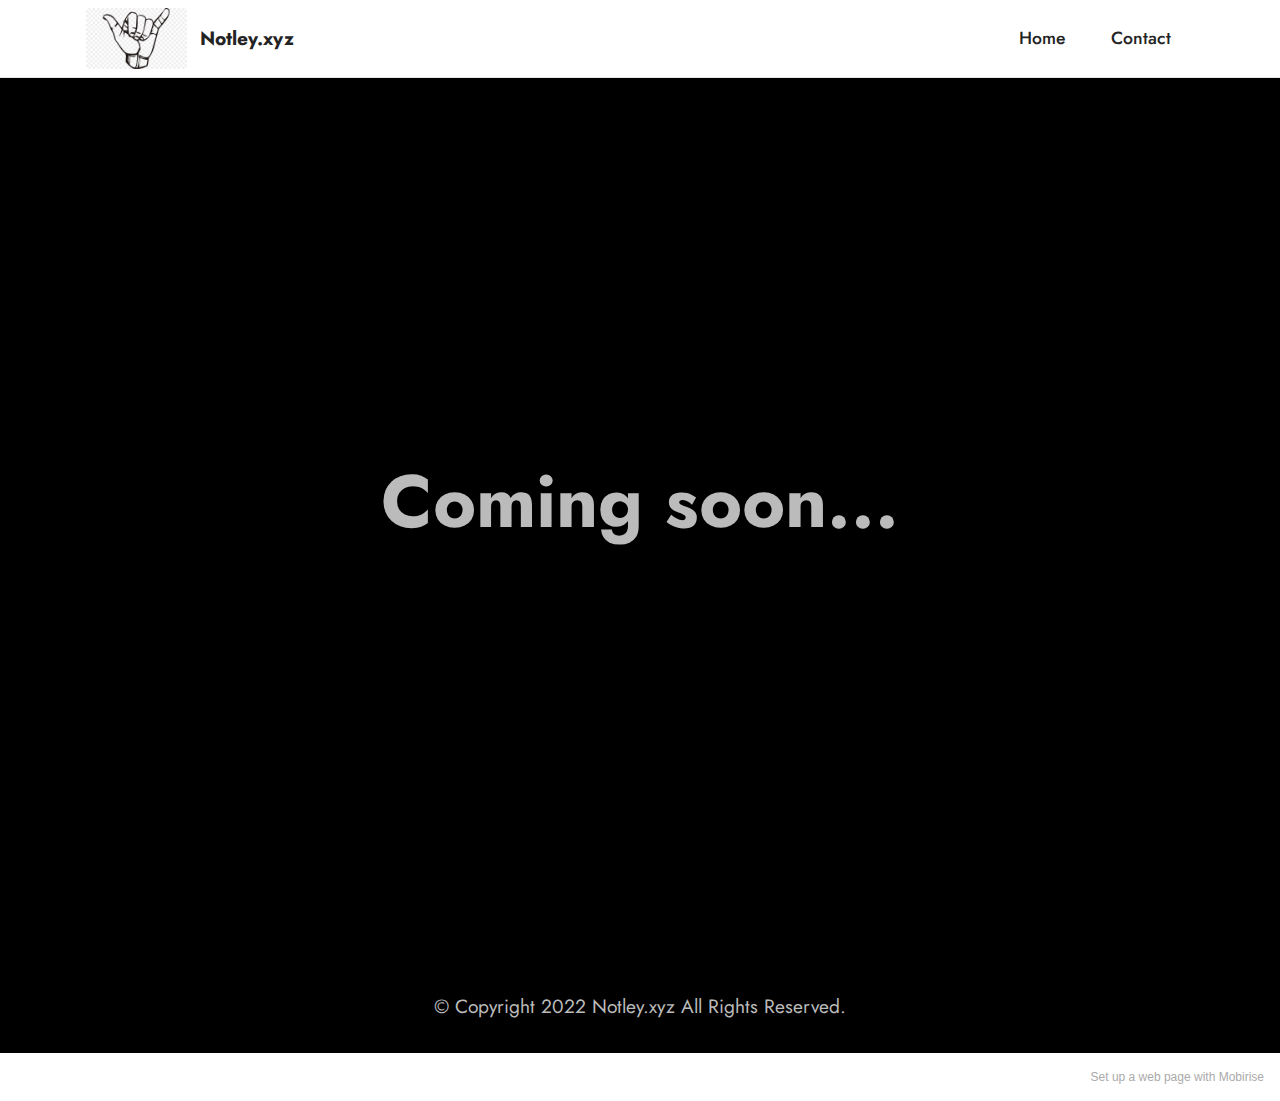
<file: index.html>
<!DOCTYPE html>
<html  >
<head>
  <!-- Site made with Mobirise Website Builder v5.6.0, https://mobirise.com -->
  <meta charset="UTF-8">
  <meta http-equiv="X-UA-Compatible" content="IE=edge">
  <meta name="generator" content="Mobirise v5.6.0, mobirise.com">
  <meta name="viewport" content="width=device-width, initial-scale=1, minimum-scale=1">
  <link rel="shortcut icon" href="assets/images/6952427-preview-121x73.png" type="image/x-icon">
  <meta name="description" content="Welcome to my site">
  
  
  <title>Notley.xyz</title>
  <link rel="stylesheet" href="assets/bootstrap/css/bootstrap.min.css">
  <link rel="stylesheet" href="assets/bootstrap/css/bootstrap-grid.min.css">
  <link rel="stylesheet" href="assets/bootstrap/css/bootstrap-reboot.min.css">
  <link rel="stylesheet" href="assets/dropdown/css/style.css">
  <link rel="stylesheet" href="assets/socicon/css/styles.css">
  <link rel="stylesheet" href="assets/theme/css/style.css">
  <link rel="preload" href="https://fonts.googleapis.com/css?family=Jost:100,200,300,400,500,600,700,800,900,100i,200i,300i,400i,500i,600i,700i,800i,900i&display=swap" as="style" onload="this.onload=null;this.rel='stylesheet'">
  <noscript><link rel="stylesheet" href="https://fonts.googleapis.com/css?family=Jost:100,200,300,400,500,600,700,800,900,100i,200i,300i,400i,500i,600i,700i,800i,900i&display=swap"></noscript>
  <link rel="preload" as="style" href="assets/mobirise/css/mbr-additional.css"><link rel="stylesheet" href="assets/mobirise/css/mbr-additional.css" type="text/css">
  
  
  
  
</head>
<body>
  
  <section data-bs-version="5.1" class="menu cid-s48OLK6784" once="menu" id="menu1-h">
    
    <nav class="navbar navbar-dropdown navbar-fixed-top navbar-expand-lg">
        <div class="container">
            <div class="navbar-brand">
                <span class="navbar-logo">
                    <a href="https://mobiri.se">
                        <img src="assets/images/6952427-preview-121x73.png" alt="Mobirise" style="height: 3.8rem;">
                    </a>
                </span>
                <span class="navbar-caption-wrap"><a class="navbar-caption text-black display-7" href="https://mobiri.se">Notley.xyz</a></span>
            </div>
            <button class="navbar-toggler" type="button" data-toggle="collapse" data-bs-toggle="collapse" data-target="#navbarSupportedContent" data-bs-target="#navbarSupportedContent" aria-controls="navbarNavAltMarkup" aria-expanded="false" aria-label="Toggle navigation">
                <div class="hamburger">
                    <span></span>
                    <span></span>
                    <span></span>
                    <span></span>
                </div>
            </button>
            <div class="collapse navbar-collapse" id="navbarSupportedContent">
                <ul class="navbar-nav nav-dropdown nav-right" data-app-modern-menu="true"><li class="nav-item"><a class="nav-link link text-black text-primary display-4" href="index.html">Home</a></li>
                    <li class="nav-item"><a class="nav-link link text-black text-primary display-4" href="page1.html">Contact</a></li></ul>
                
                
            </div>
        </div>
    </nav>

</section>

<section data-bs-version="5.1" class="header1 cid-s48MCQYojq mbr-fullscreen" id="header1-f">

    

    

    <div class="align-center container">
        <div class="row justify-content-center">
            <div class="col-12 col-lg-8">
                <h1 class="mbr-section-title mbr-fonts-style mb-3 display-1"><strong>Coming soon...</strong></h1>
                
                
                
            </div>
        </div>
    </div>
</section>

<section data-bs-version="5.1" class="footer3 cid-s48P1Icc8J" once="footers" id="footer3-i">

    

    

    <div class="container">
        <div class="media-container-row align-center mbr-white">
            
            
            <div class="row row-copirayt">
                <p class="mbr-text mb-0 mbr-fonts-style mbr-white align-center display-7">
                    © Copyright 2022 Notley.xyz All Rights Reserved.
                </p>
            </div>
        </div>
    </div>
</section><section style="background-color: #fff; font-family: -apple-system, BlinkMacSystemFont, 'Segoe UI', 'Roboto', 'Helvetica Neue', Arial, sans-serif; color:#aaa; font-size:12px; padding: 0; align-items: center; display: flex;"><a href="https://mobirise.site/q" style="flex: 1 1; height: 3rem; padding-left: 1rem;"></a><p style="flex: 0 0 auto; margin:0; padding-right:1rem;">Set up a <a href="https://mobirise.site/y" style="color:#aaa;">web page</a> with Mobirise</p></section><script src="assets/bootstrap/js/bootstrap.bundle.min.js"></script>  <script src="assets/smoothscroll/smooth-scroll.js"></script>  <script src="assets/ytplayer/index.js"></script>  <script src="assets/dropdown/js/navbar-dropdown.js"></script>  <script src="assets/theme/js/script.js"></script>  
  
  
</body>
</html>
</file>
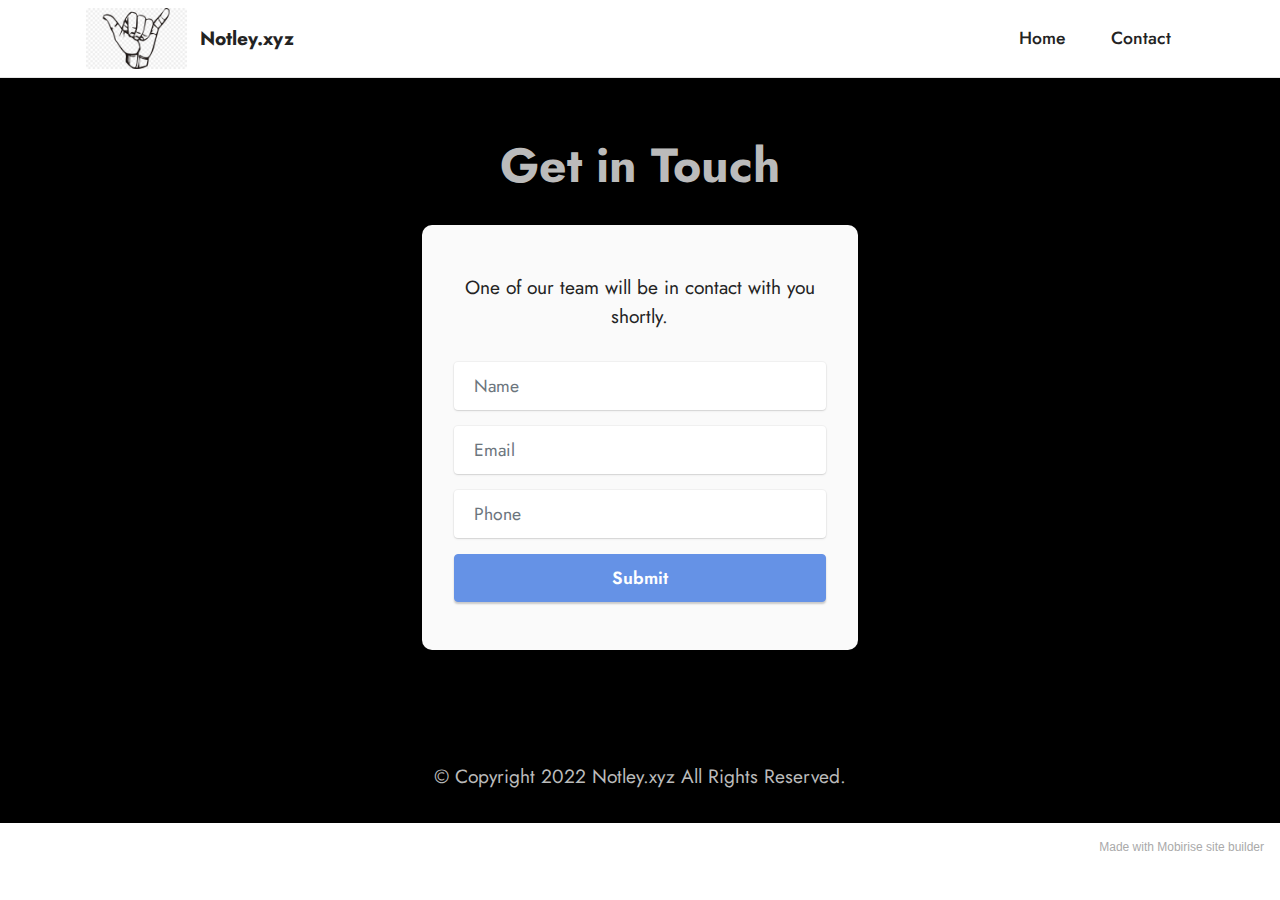
<file: page1.html>
<!DOCTYPE html>
<html  >
<head>
  <!-- Site made with Mobirise Website Builder v5.6.0, https://mobirise.com -->
  <meta charset="UTF-8">
  <meta http-equiv="X-UA-Compatible" content="IE=edge">
  <meta name="generator" content="Mobirise v5.6.0, mobirise.com">
  <meta name="viewport" content="width=device-width, initial-scale=1, minimum-scale=1">
  <link rel="shortcut icon" href="assets/images/6952427-preview-121x73.png" type="image/x-icon">
  <meta name="description" content="Contact me">
  
  
  <title>Contact</title>
  <link rel="stylesheet" href="assets/bootstrap/css/bootstrap.min.css">
  <link rel="stylesheet" href="assets/bootstrap/css/bootstrap-grid.min.css">
  <link rel="stylesheet" href="assets/bootstrap/css/bootstrap-reboot.min.css">
  <link rel="stylesheet" href="assets/dropdown/css/style.css">
  <link rel="stylesheet" href="assets/socicon/css/styles.css">
  <link rel="stylesheet" href="assets/theme/css/style.css">
  <link rel="preload" href="https://fonts.googleapis.com/css?family=Jost:100,200,300,400,500,600,700,800,900,100i,200i,300i,400i,500i,600i,700i,800i,900i&display=swap" as="style" onload="this.onload=null;this.rel='stylesheet'">
  <noscript><link rel="stylesheet" href="https://fonts.googleapis.com/css?family=Jost:100,200,300,400,500,600,700,800,900,100i,200i,300i,400i,500i,600i,700i,800i,900i&display=swap"></noscript>
  <link rel="preload" as="style" href="assets/mobirise/css/mbr-additional.css"><link rel="stylesheet" href="assets/mobirise/css/mbr-additional.css" type="text/css">
  
  
  
  
</head>
<body>
  
  <section data-bs-version="5.1" class="menu cid-sWuCJXpEQp" once="menu" id="menu1-n">
    
    <nav class="navbar navbar-dropdown navbar-fixed-top navbar-expand-lg">
        <div class="container">
            <div class="navbar-brand">
                <span class="navbar-logo">
                    <a href="https://mobiri.se">
                        <img src="assets/images/6952427-preview-121x73.png" alt="Mobirise" style="height: 3.8rem;">
                    </a>
                </span>
                <span class="navbar-caption-wrap"><a class="navbar-caption text-black display-7" href="https://mobiri.se">Notley.xyz</a></span>
            </div>
            <button class="navbar-toggler" type="button" data-toggle="collapse" data-bs-toggle="collapse" data-target="#navbarSupportedContent" data-bs-target="#navbarSupportedContent" aria-controls="navbarNavAltMarkup" aria-expanded="false" aria-label="Toggle navigation">
                <div class="hamburger">
                    <span></span>
                    <span></span>
                    <span></span>
                    <span></span>
                </div>
            </button>
            <div class="collapse navbar-collapse" id="navbarSupportedContent">
                <ul class="navbar-nav nav-dropdown nav-right" data-app-modern-menu="true"><li class="nav-item"><a class="nav-link link text-black text-primary display-4" href="index.html">Home</a></li>
                    <li class="nav-item"><a class="nav-link link text-black text-primary display-4" href="page1.html">Contact</a></li></ul>
                
                
            </div>
        </div>
    </nav>

</section>

<section data-bs-version="5.1" class="form7 cid-sWuCZ39DSp" id="form7-p">
    
    
    <div class="container">
        <div class="mbr-section-head">
            <h3 class="mbr-section-title mbr-fonts-style align-center mb-0 display-2">
                <strong>Get in Touch</strong>
            </h3>
            
        </div>
        <div class="row justify-content-center mt-4">
            <div class="col-lg-8 mx-auto mbr-form" data-form-type="formoid">
                <form action="https://mobirise.eu/" method="POST" class="mbr-form form-with-styler mx-auto" data-form-title="Form Name"><input type="hidden" name="email" data-form-email="true" value="euED6n/ruBFZ+Zwkvn6v2fxbhZfqtL75TW1cC6bdQPMJqsg0perT/0yS/1rATPcrZDts6oqJmBcKF0dQMiTCuyziavTwpauxrIeAQvPdJqPurStHyFJN0yZUkuFirzik">
                    <p class="mbr-text mbr-fonts-style align-center mb-4 display-7">
                        One of our team will be in contact with you shortly.
                    </p>
                    <div class="row">
                        <div hidden="hidden" data-form-alert="" class="alert alert-success col-12">Thanks for filling out the form!</div>
                        <div hidden="hidden" data-form-alert-danger="" class="alert alert-danger col-12">
                            Oops...! some problem!
                        </div>
                    </div>
                    <div class="dragArea row">
                        <div class="col-lg-12 col-md-12 col-sm-12 form-group mb-3" data-for="name">
                            <input type="text" name="name" placeholder="Name" data-form-field="name" class="form-control" value="" id="name-form7-p">
                        </div>
                        <div class="col-lg-12 col-md-12 col-sm-12 form-group mb-3" data-for="email">
                            <input type="email" name="email" placeholder="Email" data-form-field="email" class="form-control" value="" id="email-form7-p">
                        </div>
                        <div data-for="phone" class="col-lg-12 col-md-12 col-sm-12 form-group mb-3">
                            <input type="tel" name="phone" placeholder="Phone" data-form-field="phone" class="form-control" value="" id="phone-form7-p">
                        </div>
                        <div class="col-auto mbr-section-btn align-center">
                            <button type="submit" class="btn btn-primary display-4">Submit</button>
                        </div>
                    </div>
                </form>
            </div>
        </div>
    </div>
</section>

<section data-bs-version="5.1" class="footer3 cid-sWuCJXZ3N6" once="footers" id="footer3-o">

    

    

    <div class="container">
        <div class="media-container-row align-center mbr-white">
            
            
            <div class="row row-copirayt">
                <p class="mbr-text mb-0 mbr-fonts-style mbr-white align-center display-7">
                    © Copyright 2022 Notley.xyz All Rights Reserved.
                </p>
            </div>
        </div>
    </div>
</section><section style="background-color: #fff; font-family: -apple-system, BlinkMacSystemFont, 'Segoe UI', 'Roboto', 'Helvetica Neue', Arial, sans-serif; color:#aaa; font-size:12px; padding: 0; align-items: center; display: flex;"><a href="https://mobirise.site/g" style="flex: 1 1; height: 3rem; padding-left: 1rem;"></a><p style="flex: 0 0 auto; margin:0; padding-right:1rem;"><a href="https://mobirise.site/i" style="color:#aaa;">Made with Mobirise</a> site builder</p></section><script src="assets/bootstrap/js/bootstrap.bundle.min.js"></script>  <script src="assets/smoothscroll/smooth-scroll.js"></script>  <script src="assets/ytplayer/index.js"></script>  <script src="assets/dropdown/js/navbar-dropdown.js"></script>  <script src="assets/theme/js/script.js"></script>  <script src="assets/formoid/formoid.min.js"></script>  
  
  
</body>
</html>
</file>
<file: assets/dropdown/css/style.css>
.navbar-dropdown {
  left: 0;
  padding: 0;
  position: absolute;
  right: 0;
  top: 0;
  transition: all 0.45s ease;
  z-index: 1030;
  background: #282828; }
  .navbar-dropdown .navbar-logo {
    margin-right: 0.8rem;
    transition: margin 0.3s ease-in-out;
    vertical-align: middle; }
    .navbar-dropdown .navbar-logo img {
      height: 3.125rem;
      transition: all 0.3s ease-in-out; }
    .navbar-dropdown .navbar-logo.mbr-iconfont {
      font-size: 3.125rem;
      line-height: 3.125rem; }
  .navbar-dropdown .navbar-caption {
    font-weight: 700;
    white-space: normal;
    vertical-align: -4px;
    line-height: 3.125rem !important; }
    .navbar-dropdown .navbar-caption, .navbar-dropdown .navbar-caption:hover {
      color: inherit;
      text-decoration: none; }
  .navbar-dropdown .mbr-iconfont + .navbar-caption {
    vertical-align: -1px; }
  .navbar-dropdown.navbar-fixed-top {
    position: fixed; }
  .navbar-dropdown .navbar-brand span {
    vertical-align: -4px; }
  .navbar-dropdown.bg-color.transparent {
    background: none; }
  .navbar-dropdown.navbar-short .navbar-brand {
    padding: 0.625rem 0; }
    .navbar-dropdown.navbar-short .navbar-brand span {
      vertical-align: -1px; }
  .navbar-dropdown.navbar-short .navbar-caption {
    line-height: 2.375rem !important;
    vertical-align: -2px; }
  .navbar-dropdown.navbar-short .navbar-logo {
    margin-right: 0.5rem; }
    .navbar-dropdown.navbar-short .navbar-logo img {
      height: 2.375rem; }
    .navbar-dropdown.navbar-short .navbar-logo.mbr-iconfont {
      font-size: 2.375rem;
      line-height: 2.375rem; }
  .navbar-dropdown.navbar-short .mbr-table-cell {
    height: 3.625rem; }
  .navbar-dropdown .navbar-close {
    left: 0.6875rem;
    position: fixed;
    top: 0.75rem;
    z-index: 1000; }
  .navbar-dropdown .hamburger-icon {
    content: "";
    display: inline-block;
    vertical-align: middle;
    width: 16px;
    -webkit-box-shadow: 0 -6px 0 1px #282828,0 0 0 1px #282828,0 6px 0 1px #282828;
    -moz-box-shadow: 0 -6px 0 1px #282828,0 0 0 1px #282828,0 6px 0 1px #282828;
    box-shadow: 0 -6px 0 1px #282828,0 0 0 1px #282828,0 6px 0 1px #282828; }

.dropdown-menu .dropdown-toggle[data-toggle="dropdown-submenu"]::after {
  border-bottom: 0.35em solid transparent;
  border-left: 0.35em solid;
  border-right: 0;
  border-top: 0.35em solid transparent;
  margin-left: 0.3rem; }

.dropdown-menu .dropdown-item:focus {
  outline: 0; }

.nav-dropdown {
  font-size: 0.75rem;
  font-weight: 500;
  height: auto !important; }
  .nav-dropdown .nav-btn {
    padding-left: 1rem; }
  .nav-dropdown .link {
    margin: .667em 1.667em;
    font-weight: 500;
    padding: 0;
    transition: color .2s ease-in-out; }
    .nav-dropdown .link.dropdown-toggle {
      margin-right: 2.583em; }
      .nav-dropdown .link.dropdown-toggle::after {
        margin-left: .25rem;
        border-top: 0.35em solid;
        border-right: 0.35em solid transparent;
        border-left: 0.35em solid transparent;
        border-bottom: 0; }
      .nav-dropdown .link.dropdown-toggle[aria-expanded="true"] {
        margin: 0;
        padding: 0.667em 3.263em  0.667em 1.667em; }
  .nav-dropdown .link::after,
  .nav-dropdown .dropdown-item::after {
    color: inherit; }
  .nav-dropdown .btn {
    font-size: 0.75rem;
    font-weight: 700;
    letter-spacing: 0;
    margin-bottom: 0;
    padding-left: 1.25rem;
    padding-right: 1.25rem; }
  .nav-dropdown .dropdown-menu {
    border-radius: 0;
    border: 0;
    left: 0;
    margin: 0;
    padding-bottom: 1.25rem;
    padding-top: 1.25rem;
    position: relative; }
  .nav-dropdown .dropdown-submenu {
    margin-left: 0.125rem;
    top: 0; }
  .nav-dropdown .dropdown-item {
    font-weight: 500;
    line-height: 2;
    padding: 0.3846em 4.615em 0.3846em 1.5385em;
    position: relative;
    transition: color .2s ease-in-out, background-color .2s ease-in-out; }
    .nav-dropdown .dropdown-item::after {
      margin-top: -0.3077em;
      position: absolute;
      right: 1.1538em;
      top: 50%; }
    .nav-dropdown .dropdown-item:focus, .nav-dropdown .dropdown-item:hover {
      background: none; }

@media (max-width: 767px) {
  .nav-dropdown.navbar-toggleable-sm {
    bottom: 0;
    display: none;
    left: 0;
    overflow-x: hidden;
    position: fixed;
    top: 0;
    transform: translateX(-100%);
    -ms-transform: translateX(-100%);
    -webkit-transform: translateX(-100%);
    width: 18.75rem;
    z-index: 999; } }
.nav-dropdown.navbar-toggleable-xl {
  bottom: 0;
  display: none;
  left: 0;
  overflow-x: hidden;
  position: fixed;
  top: 0;
  transform: translateX(-100%);
  -ms-transform: translateX(-100%);
  -webkit-transform: translateX(-100%);
  width: 18.75rem;
  z-index: 999; }

.nav-dropdown-sm {
  display: block !important;
  overflow-x: hidden;
  overflow: auto;
  padding-top: 3.875rem; }
  .nav-dropdown-sm::after {
    content: "";
    display: block;
    height: 3rem;
    width: 100%; }
  .nav-dropdown-sm.collapse.in ~ .navbar-close {
    display: block !important; }
  .nav-dropdown-sm.collapsing, .nav-dropdown-sm.collapse.in {
    transform: translateX(0);
    -ms-transform: translateX(0);
    -webkit-transform: translateX(0);
    transition: all 0.25s ease-out;
    -webkit-transition: all 0.25s ease-out;
    background: #282828; }
  .nav-dropdown-sm.collapsing[aria-expanded="false"] {
    transform: translateX(-100%);
    -ms-transform: translateX(-100%);
    -webkit-transform: translateX(-100%); }
  .nav-dropdown-sm .nav-item {
    display: block;
    margin-left: 0 !important;
    padding-left: 0; }
  .nav-dropdown-sm .link,
  .nav-dropdown-sm .dropdown-item {
    border-top: 1px dotted rgba(255, 255, 255, 0.1);
    font-size: 0.8125rem;
    line-height: 1.6;
    margin: 0 !important;
    padding: 0.875rem 2.4rem 0.875rem 1.5625rem !important;
    position: relative;
    white-space: normal; }
    .nav-dropdown-sm .link:focus, .nav-dropdown-sm .link:hover,
    .nav-dropdown-sm .dropdown-item:focus,
    .nav-dropdown-sm .dropdown-item:hover {
      background: rgba(0, 0, 0, 0.2) !important;
      color: #c0a375; }
  .nav-dropdown-sm .nav-btn {
    position: relative;
    padding: 1.5625rem 1.5625rem 0 1.5625rem; }
    .nav-dropdown-sm .nav-btn::before {
      border-top: 1px dotted rgba(255, 255, 255, 0.1);
      content: "";
      left: 0;
      position: absolute;
      top: 0;
      width: 100%; }
    .nav-dropdown-sm .nav-btn + .nav-btn {
      padding-top: 0.625rem; }
      .nav-dropdown-sm .nav-btn + .nav-btn::before {
        display: none; }
  .nav-dropdown-sm .btn {
    padding: 0.625rem 0; }
  .nav-dropdown-sm .dropdown-toggle[data-toggle="dropdown-submenu"]::after {
    margin-left: .25rem;
    border-top: 0.35em solid;
    border-right: 0.35em solid transparent;
    border-left: 0.35em solid transparent;
    border-bottom: 0; }
  .nav-dropdown-sm .dropdown-toggle[data-toggle="dropdown-submenu"][aria-expanded="true"]::after {
    border-top: 0;
    border-right: 0.35em solid transparent;
    border-left: 0.35em solid transparent;
    border-bottom: 0.35em solid; }
  .nav-dropdown-sm .dropdown-menu {
    margin: 0;
    padding: 0;
    position: relative;
    top: 0;
    left: 0;
    width: 100%;
    border: 0;
    float: none;
    border-radius: 0;
    background: none; }
  .nav-dropdown-sm .dropdown-submenu {
    left: 100%;
    margin-left: 0.125rem;
    margin-top: -1.25rem;
    top: 0; }

.navbar-toggleable-sm .nav-dropdown .dropdown-menu {
  position: absolute; }

.navbar-toggleable-sm .nav-dropdown .dropdown-submenu {
  left: 100%;
  margin-left: 0.125rem;
  margin-top: -1.25rem;
  top: 0; }

.navbar-toggleable-sm.opened .nav-dropdown .dropdown-menu {
  position: relative; }

.navbar-toggleable-sm.opened .nav-dropdown .dropdown-submenu {
  left: 0;
  margin-left: 00rem;
  margin-top: 0rem;
  top: 0; }

.is-builder .nav-dropdown.collapsing {
  transition: none !important; }
</file>
<file: assets/socicon/css/styles.css>
@charset "UTF-8";

@font-face {
  font-family: 'Socicon';
  src:  url('../fonts/socicon.eot');
  src:  url('../fonts/socicon.eot?#iefix') format('embedded-opentype'),
    url('../fonts/socicon.woff2') format('woff2'),
    url('../fonts/socicon.ttf') format('truetype'),
    url('../fonts/socicon.woff') format('woff'),
    url('../fonts/socicon.svg#socicon') format('svg');
  font-weight: normal;
  font-style: normal;
  font-display: swap;
}

[data-icon]:before {
  font-family: "socicon" !important;
  content: attr(data-icon);
  font-style: normal !important;
  font-weight: normal !important;
  font-variant: normal !important;
  text-transform: none !important;
  speak: none;
  line-height: 1;
  -webkit-font-smoothing: antialiased;
  -moz-osx-font-smoothing: grayscale;
}

[class^="socicon-"], [class*=" socicon-"] {
  /* use !important to prevent issues with browser extensions that change fonts */
  font-family: 'Socicon' !important;
  speak: none;
  font-style: normal;
  font-weight: normal;
  font-variant: normal;
  text-transform: none;
  line-height: 1;

  /* Better Font Rendering =========== */
  -webkit-font-smoothing: antialiased;
  -moz-osx-font-smoothing: grayscale;
}

.socicon-eitaa:before {
  content: "\e97c";
}
.socicon-soroush:before {
  content: "\e97d";
}
.socicon-bale:before {
  content: "\e97e";
}
.socicon-zazzle:before {
  content: "\e97b";
}
.socicon-society6:before {
  content: "\e97a";
}
.socicon-redbubble:before {
  content: "\e979";
}
.socicon-avvo:before {
  content: "\e978";
}
.socicon-stitcher:before {
  content: "\e977";
}
.socicon-googlehangouts:before {
  content: "\e974";
}
.socicon-dlive:before {
  content: "\e975";
}
.socicon-vsco:before {
  content: "\e976";
}
.socicon-flipboard:before {
  content: "\e973";
}
.socicon-ubuntu:before {
  content: "\e958";
}
.socicon-artstation:before {
  content: "\e959";
}
.socicon-invision:before {
  content: "\e95a";
}
.socicon-torial:before {
  content: "\e95b";
}
.socicon-collectorz:before {
  content: "\e95c";
}
.socicon-seenthis:before {
  content: "\e95d";
}
.socicon-googleplaymusic:before {
  content: "\e95e";
}
.socicon-debian:before {
  content: "\e95f";
}
.socicon-filmfreeway:before {
  content: "\e960";
}
.socicon-gnome:before {
  content: "\e961";
}
.socicon-itchio:before {
  content: "\e962";
}
.socicon-jamendo:before {
  content: "\e963";
}
.socicon-mix:before {
  content: "\e964";
}
.socicon-sharepoint:before {
  content: "\e965";
}
.socicon-tinder:before {
  content: "\e966";
}
.socicon-windguru:before {
  content: "\e967";
}
.socicon-cdbaby:before {
  content: "\e968";
}
.socicon-elementaryos:before {
  content: "\e969";
}
.socicon-stage32:before {
  content: "\e96a";
}
.socicon-tiktok:before {
  content: "\e96b";
}
.socicon-gitter:before {
  content: "\e96c";
}
.socicon-letterboxd:before {
  content: "\e96d";
}
.socicon-threema:before {
  content: "\e96e";
}
.socicon-splice:before {
  content: "\e96f";
}
.socicon-metapop:before {
  content: "\e970";
}
.socicon-naver:before {
  content: "\e971";
}
.socicon-remote:before {
  content: "\e972";
}
.socicon-internet:before {
  content: "\e957";
}
.socicon-moddb:before {
  content: "\e94b";
}
.socicon-indiedb:before {
  content: "\e94c";
}
.socicon-traxsource:before {
  content: "\e94d";
}
.socicon-gamefor:before {
  content: "\e94e";
}
.socicon-pixiv:before {
  content: "\e94f";
}
.socicon-myanimelist:before {
  content: "\e950";
}
.socicon-blackberry:before {
  content: "\e951";
}
.socicon-wickr:before {
  content: "\e952";
}
.socicon-spip:before {
  content: "\e953";
}
.socicon-napster:before {
  content: "\e954";
}
.socicon-beatport:before {
  content: "\e955";
}
.socicon-hackerone:before {
  content: "\e956";
}
.socicon-hackernews:before {
  content: "\e946";
}
.socicon-smashwords:before {
  content: "\e947";
}
.socicon-kobo:before {
  content: "\e948";
}
.socicon-bookbub:before {
  content: "\e949";
}
.socicon-mailru:before {
  content: "\e94a";
}
.socicon-gitlab:before {
  content: "\e945";
}
.socicon-instructables:before {
  content: "\e944";
}
.socicon-portfolio:before {
  content: "\e943";
}
.socicon-codered:before {
  content: "\e940";
}
.socicon-origin:before {
  content: "\e941";
}
.socicon-nextdoor:before {
  content: "\e942";
}
.socicon-udemy:before {
  content: "\e93f";
}
.socicon-livemaster:before {
  content: "\e93e";
}
.socicon-crunchbase:before {
  content: "\e93b";
}
.socicon-homefy:before {
  content: "\e93c";
}
.socicon-calendly:before {
  content: "\e93d";
}
.socicon-realtor:before {
  content: "\e90f";
}
.socicon-tidal:before {
  content: "\e910";
}
.socicon-qobuz:before {
  content: "\e911";
}
.socicon-natgeo:before {
  content: "\e912";
}
.socicon-mastodon:before {
  content: "\e913";
}
.socicon-unsplash:before {
  content: "\e914";
}
.socicon-homeadvisor:before {
  content: "\e915";
}
.socicon-angieslist:before {
  content: "\e916";
}
.socicon-codepen:before {
  content: "\e917";
}
.socicon-slack:before {
  content: "\e918";
}
.socicon-openaigym:before {
  content: "\e919";
}
.socicon-logmein:before {
  content: "\e91a";
}
.socicon-fiverr:before {
  content: "\e91b";
}
.socicon-gotomeeting:before {
  content: "\e91c";
}
.socicon-aliexpress:before {
  content: "\e91d";
}
.socicon-guru:before {
  content: "\e91e";
}
.socicon-appstore:before {
  content: "\e91f";
}
.socicon-homes:before {
  content: "\e920";
}
.socicon-zoom:before {
  content: "\e921";
}
.socicon-alibaba:before {
  content: "\e922";
}
.socicon-craigslist:before {
  content: "\e923";
}
.socicon-wix:before {
  content: "\e924";
}
.socicon-redfin:before {
  content: "\e925";
}
.socicon-googlecalendar:before {
  content: "\e926";
}
.socicon-shopify:before {
  content: "\e927";
}
.socicon-freelancer:before {
  content: "\e928";
}
.socicon-seedrs:before {
  content: "\e929";
}
.socicon-bing:before {
  content: "\e92a";
}
.socicon-doodle:before {
  content: "\e92b";
}
.socicon-bonanza:before {
  content: "\e92c";
}
.socicon-squarespace:before {
  content: "\e92d";
}
.socicon-toptal:before {
  content: "\e92e";
}
.socicon-gust:before {
  content: "\e92f";
}
.socicon-ask:before {
  content: "\e930";
}
.socicon-trulia:before {
  content: "\e931";
}
.socicon-loomly:before {
  content: "\e932";
}
.socicon-ghost:before {
  content: "\e933";
}
.socicon-upwork:before {
  content: "\e934";
}
.socicon-fundable:before {
  content: "\e935";
}
.socicon-booking:before {
  content: "\e936";
}
.socicon-googlemaps:before {
  content: "\e937";
}
.socicon-zillow:before {
  content: "\e938";
}
.socicon-niconico:before {
  content: "\e939";
}
.socicon-toneden:before {
  content: "\e93a";
}
.socicon-augment:before {
  content: "\e908";
}
.socicon-bitbucket:before {
  content: "\e909";
}
.socicon-fyuse:before {
  content: "\e90a";
}
.socicon-yt-gaming:before {
  content: "\e90b";
}
.socicon-sketchfab:before {
  content: "\e90c";
}
.socicon-mobcrush:before {
  content: "\e90d";
}
.socicon-microsoft:before {
  content: "\e90e";
}
.socicon-pandora:before {
  content: "\e907";
}
.socicon-messenger:before {
  content: "\e906";
}
.socicon-gamewisp:before {
  content: "\e905";
}
.socicon-bloglovin:before {
  content: "\e904";
}
.socicon-tunein:before {
  content: "\e903";
}
.socicon-gamejolt:before {
  content: "\e901";
}
.socicon-trello:before {
  content: "\e902";
}
.socicon-spreadshirt:before {
  content: "\e900";
}
.socicon-500px:before {
  content: "\e000";
}
.socicon-8tracks:before {
  content: "\e001";
}
.socicon-airbnb:before {
  content: "\e002";
}
.socicon-alliance:before {
  content: "\e003";
}
.socicon-amazon:before {
  content: "\e004";
}
.socicon-amplement:before {
  content: "\e005";
}
.socicon-android:before {
  content: "\e006";
}
.socicon-angellist:before {
  content: "\e007";
}
.socicon-apple:before {
  content: "\e008";
}
.socicon-appnet:before {
  content: "\e009";
}
.socicon-baidu:before {
  content: "\e00a";
}
.socicon-bandcamp:before {
  content: "\e00b";
}
.socicon-battlenet:before {
  content: "\e00c";
}
.socicon-mixer:before {
  content: "\e00d";
}
.socicon-bebee:before {
  content: "\e00e";
}
.socicon-bebo:before {
  content: "\e00f";
}
.socicon-behance:before {
  content: "\e010";
}
.socicon-blizzard:before {
  content: "\e011";
}
.socicon-blogger:before {
  content: "\e012";
}
.socicon-buffer:before {
  content: "\e013";
}
.socicon-chrome:before {
  content: "\e014";
}
.socicon-coderwall:before {
  content: "\e015";
}
.socicon-curse:before {
  content: "\e016";
}
.socicon-dailymotion:before {
  content: "\e017";
}
.socicon-deezer:before {
  content: "\e018";
}
.socicon-delicious:before {
  content: "\e019";
}
.socicon-deviantart:before {
  content: "\e01a";
}
.socicon-diablo:before {
  content: "\e01b";
}
.socicon-digg:before {
  content: "\e01c";
}
.socicon-discord:before {
  content: "\e01d";
}
.socicon-disqus:before {
  content: "\e01e";
}
.socicon-douban:before {
  content: "\e01f";
}
.socicon-draugiem:before {
  content: "\e020";
}
.socicon-dribbble:before {
  content: "\e021";
}
.socicon-drupal:before {
  content: "\e022";
}
.socicon-ebay:before {
  content: "\e023";
}
.socicon-ello:before {
  content: "\e024";
}
.socicon-endomodo:before {
  content: "\e025";
}
.socicon-envato:before {
  content: "\e026";
}
.socicon-etsy:before {
  content: "\e027";
}
.socicon-facebook:before {
  content: "\e028";
}
.socicon-feedburner:before {
  content: "\e029";
}
.socicon-filmweb:before {
  content: "\e02a";
}
.socicon-firefox:before {
  content: "\e02b";
}
.socicon-flattr:before {
  content: "\e02c";
}
.socicon-flickr:before {
  content: "\e02d";
}
.socicon-formulr:before {
  content: "\e02e";
}
.socicon-forrst:before {
  content: "\e02f";
}
.socicon-foursquare:before {
  content: "\e030";
}
.socicon-friendfeed:before {
  content: "\e031";
}
.socicon-github:before {
  content: "\e032";
}
.socicon-goodreads:before {
  content: "\e033";
}
.socicon-google:before {
  content: "\e034";
}
.socicon-googlescholar:before {
  content: "\e035";
}
.socicon-googlegroups:before {
  content: "\e036";
}
.socicon-googlephotos:before {
  content: "\e037";
}
.socicon-googleplus:before {
  content: "\e038";
}
.socicon-grooveshark:before {
  content: "\e039";
}
.socicon-hackerrank:before {
  content: "\e03a";
}
.socicon-hearthstone:before {
  content: "\e03b";
}
.socicon-hellocoton:before {
  content: "\e03c";
}
.socicon-heroes:before {
  content: "\e03d";
}
.socicon-smashcast:before {
  content: "\e03e";
}
.socicon-horde:before {
  content: "\e03f";
}
.socicon-houzz:before {
  content: "\e040";
}
.socicon-icq:before {
  content: "\e041";
}
.socicon-identica:before {
  content: "\e042";
}
.socicon-imdb:before {
  content: "\e043";
}
.socicon-instagram:before {
  content: "\e044";
}
.socicon-issuu:before {
  content: "\e045";
}
.socicon-istock:before {
  content: "\e046";
}
.socicon-itunes:before {
  content: "\e047";
}
.socicon-keybase:before {
  content: "\e048";
}
.socicon-lanyrd:before {
  content: "\e049";
}
.socicon-lastfm:before {
  content: "\e04a";
}
.socicon-line:before {
  content: "\e04b";
}
.socicon-linkedin:before {
  content: "\e04c";
}
.socicon-livejournal:before {
  content: "\e04d";
}
.socicon-lyft:before {
  content: "\e04e";
}
.socicon-macos:before {
  content: "\e04f";
}
.socicon-mail:before {
  content: "\e050";
}
.socicon-medium:before {
  content: "\e051";
}
.socicon-meetup:before {
  content: "\e052";
}
.socicon-mixcloud:before {
  content: "\e053";
}
.socicon-modelmayhem:before {
  content: "\e054";
}
.socicon-mumble:before {
  content: "\e055";
}
.socicon-myspace:before {
  content: "\e056";
}
.socicon-newsvine:before {
  content: "\e057";
}
.socicon-nintendo:before {
  content: "\e058";
}
.socicon-npm:before {
  content: "\e059";
}
.socicon-odnoklassniki:before {
  content: "\e05a";
}
.socicon-openid:before {
  content: "\e05b";
}
.socicon-opera:before {
  content: "\e05c";
}
.socicon-outlook:before {
  content: "\e05d";
}
.socicon-overwatch:before {
  content: "\e05e";
}
.socicon-patreon:before {
  content: "\e05f";
}
.socicon-paypal:before {
  content: "\e060";
}
.socicon-periscope:before {
  content: "\e061";
}
.socicon-persona:before {
  content: "\e062";
}
.socicon-pinterest:before {
  content: "\e063";
}
.socicon-play:before {
  content: "\e064";
}
.socicon-player:before {
  content: "\e065";
}
.socicon-playstation:before {
  content: "\e066";
}
.socicon-pocket:before {
  content: "\e067";
}
.socicon-qq:before {
  content: "\e068";
}
.socicon-quora:before {
  content: "\e069";
}
.socicon-raidcall:before {
  content: "\e06a";
}
.socicon-ravelry:before {
  content: "\e06b";
}
.socicon-reddit:before {
  content: "\e06c";
}
.socicon-renren:before {
  content: "\e06d";
}
.socicon-researchgate:before {
  content: "\e06e";
}
.socicon-residentadvisor:before {
  content: "\e06f";
}
.socicon-reverbnation:before {
  content: "\e070";
}
.socicon-rss:before {
  content: "\e071";
}
.socicon-sharethis:before {
  content: "\e072";
}
.socicon-skype:before {
  content: "\e073";
}
.socicon-slideshare:before {
  content: "\e074";
}
.socicon-smugmug:before {
  content: "\e075";
}
.socicon-snapchat:before {
  content: "\e076";
}
.socicon-songkick:before {
  content: "\e077";
}
.socicon-soundcloud:before {
  content: "\e078";
}
.socicon-spotify:before {
  content: "\e079";
}
.socicon-stackexchange:before {
  content: "\e07a";
}
.socicon-stackoverflow:before {
  content: "\e07b";
}
.socicon-starcraft:before {
  content: "\e07c";
}
.socicon-stayfriends:before {
  content: "\e07d";
}
.socicon-steam:before {
  content: "\e07e";
}
.socicon-storehouse:before {
  content: "\e07f";
}
.socicon-strava:before {
  content: "\e080";
}
.socicon-streamjar:before {
  content: "\e081";
}
.socicon-stumbleupon:before {
  content: "\e082";
}
.socicon-swarm:before {
  content: "\e083";
}
.socicon-teamspeak:before {
  content: "\e084";
}
.socicon-teamviewer:before {
  content: "\e085";
}
.socicon-technorati:before {
  content: "\e086";
}
.socicon-telegram:before {
  content: "\e087";
}
.socicon-tripadvisor:before {
  content: "\e088";
}
.socicon-tripit:before {
  content: "\e089";
}
.socicon-triplej:before {
  content: "\e08a";
}
.socicon-tumblr:before {
  content: "\e08b";
}
.socicon-twitch:before {
  content: "\e08c";
}
.socicon-twitter:before {
  content: "\e08d";
}
.socicon-uber:before {
  content: "\e08e";
}
.socicon-ventrilo:before {
  content: "\e08f";
}
.socicon-viadeo:before {
  content: "\e090";
}
.socicon-viber:before {
  content: "\e091";
}
.socicon-viewbug:before {
  content: "\e092";
}
.socicon-vimeo:before {
  content: "\e093";
}
.socicon-vine:before {
  content: "\e094";
}
.socicon-vkontakte:before {
  content: "\e095";
}
.socicon-warcraft:before {
  content: "\e096";
}
.socicon-wechat:before {
  content: "\e097";
}
.socicon-weibo:before {
  content: "\e098";
}
.socicon-whatsapp:before {
  content: "\e099";
}
.socicon-wikipedia:before {
  content: "\e09a";
}
.socicon-windows:before {
  content: "\e09b";
}
.socicon-wordpress:before {
  content: "\e09c";
}
.socicon-wykop:before {
  content: "\e09d";
}
.socicon-xbox:before {
  content: "\e09e";
}
.socicon-xing:before {
  content: "\e09f";
}
.socicon-yahoo:before {
  content: "\e0a0";
}
.socicon-yammer:before {
  content: "\e0a1";
}
.socicon-yandex:before {
  content: "\e0a2";
}
.socicon-yelp:before {
  content: "\e0a3";
}
.socicon-younow:before {
  content: "\e0a4";
}
.socicon-youtube:before {
  content: "\e0a5";
}
.socicon-zapier:before {
  content: "\e0a6";
}
.socicon-zerply:before {
  content: "\e0a7";
}
.socicon-zomato:before {
  content: "\e0a8";
}
.socicon-zynga:before {
  content: "\e0a9";
}
</file>
<file: assets/theme/css/style.css>
@charset "UTF-8";
section {
  background-color: #ffffff;
}

body {
  font-style: normal;
  line-height: 1.5;
  font-weight: 400;
  color: #232323;
  position: relative;
}

button {
  background-color: transparent;
  border-color: transparent;
}

section,
.container,
.container-fluid {
  position: relative;
  word-wrap: break-word;
}

a.mbr-iconfont:hover {
  text-decoration: none;
}

.article .lead p,
.article .lead ul,
.article .lead ol,
.article .lead pre,
.article .lead blockquote {
  margin-bottom: 0;
}

a {
  font-style: normal;
  font-weight: 400;
  cursor: pointer;
}
a, a:hover {
  text-decoration: none;
}

.mbr-section-title {
  font-style: normal;
  line-height: 1.3;
}

.mbr-section-subtitle {
  line-height: 1.3;
}

.mbr-text {
  font-style: normal;
  line-height: 1.7;
}

h1,
h2,
h3,
h4,
h5,
h6,
.display-1,
.display-2,
.display-4,
.display-5,
.display-7,
span,
p,
a {
  line-height: 1;
  word-break: break-word;
  word-wrap: break-word;
  font-weight: 400;
}

b,
strong {
  font-weight: bold;
}

input:-webkit-autofill, input:-webkit-autofill:hover, input:-webkit-autofill:focus, input:-webkit-autofill:active {
  transition-delay: 9999s;
  -webkit-transition-property: background-color, color;
  transition-property: background-color, color;
}

textarea[type=hidden] {
  display: none;
}

section {
  background-position: 50% 50%;
  background-repeat: no-repeat;
  background-size: cover;
}
section .mbr-background-video,
section .mbr-background-video-preview {
  position: absolute;
  bottom: 0;
  left: 0;
  right: 0;
  top: 0;
}

.hidden {
  visibility: hidden;
}

.mbr-z-index20 {
  z-index: 20;
}

/*! Base colors */
.mbr-white {
  color: #ffffff;
}

.mbr-black {
  color: #111111;
}

.mbr-bg-white {
  background-color: #ffffff;
}

.mbr-bg-black {
  background-color: #000000;
}

/*! Text-aligns */
.align-left {
  text-align: left;
}

.align-center {
  text-align: center;
}

.align-right {
  text-align: right;
}

/*! Font-weight  */
.mbr-light {
  font-weight: 300;
}

.mbr-regular {
  font-weight: 400;
}

.mbr-semibold {
  font-weight: 500;
}

.mbr-bold {
  font-weight: 700;
}

/*! Media  */
.media-content {
  flex-basis: 100%;
}

.media-container-row {
  display: flex;
  flex-direction: row;
  flex-wrap: wrap;
  justify-content: center;
  align-content: center;
  align-items: start;
}
.media-container-row .media-size-item {
  width: 400px;
}

.media-container-column {
  display: flex;
  flex-direction: column;
  flex-wrap: wrap;
  justify-content: center;
  align-content: center;
  align-items: stretch;
}
.media-container-column > * {
  width: 100%;
}

@media (min-width: 992px) {
  .media-container-row {
    flex-wrap: nowrap;
  }
}
figure {
  margin-bottom: 0;
  overflow: hidden;
}

figure[mbr-media-size] {
  transition: width 0.1s;
}

img,
iframe {
  display: block;
  width: 100%;
}

.card {
  background-color: transparent;
  border: none;
}

.card-box {
  width: 100%;
}

.card-img {
  text-align: center;
  flex-shrink: 0;
  -webkit-flex-shrink: 0;
}

.media {
  max-width: 100%;
  margin: 0 auto;
}

.mbr-figure {
  align-self: center;
}

.media-container > div {
  max-width: 100%;
}

.mbr-figure img,
.card-img img {
  width: 100%;
}

@media (max-width: 991px) {
  .media-size-item {
    width: auto !important;
  }

  .media {
    width: auto;
  }

  .mbr-figure {
    width: 100% !important;
  }
}
/*! Buttons */
.mbr-section-btn {
  margin-left: -0.6rem;
  margin-right: -0.6rem;
  font-size: 0;
}

.btn {
  font-weight: 600;
  border-width: 1px;
  font-style: normal;
  margin: 0.6rem 0.6rem;
  white-space: normal;
  transition: all 0.2s ease-in-out;
  display: inline-flex;
  align-items: center;
  justify-content: center;
  word-break: break-word;
}

.btn-sm {
  font-weight: 600;
  letter-spacing: 0px;
  transition: all 0.3s ease-in-out;
}

.btn-md {
  font-weight: 600;
  letter-spacing: 0px;
  transition: all 0.3s ease-in-out;
}

.btn-lg {
  font-weight: 600;
  letter-spacing: 0px;
  transition: all 0.3s ease-in-out;
}

.btn-form {
  margin: 0;
}
.btn-form:hover {
  cursor: pointer;
}

nav .mbr-section-btn {
  margin-left: 0rem;
  margin-right: 0rem;
}

/*! Btn icon margin */
.btn .mbr-iconfont,
.btn.btn-sm .mbr-iconfont {
  order: 1;
  cursor: pointer;
  margin-left: 0.5rem;
  vertical-align: sub;
}

.btn.btn-md .mbr-iconfont,
.btn.btn-md .mbr-iconfont {
  margin-left: 0.8rem;
}

.mbr-regular {
  font-weight: 400;
}

.mbr-semibold {
  font-weight: 500;
}

.mbr-bold {
  font-weight: 700;
}

[type=submit] {
  -webkit-appearance: none;
}

/*! Full-screen */
.mbr-fullscreen .mbr-overlay {
  min-height: 100vh;
}

.mbr-fullscreen {
  display: flex;
  display: -moz-flex;
  display: -ms-flex;
  display: -o-flex;
  align-items: center;
  min-height: 100vh;
  padding-top: 3rem;
  padding-bottom: 3rem;
}

/*! Map */
.map {
  height: 25rem;
  position: relative;
}
.map iframe {
  width: 100%;
  height: 100%;
}

/*! Scroll to top arrow */
.mbr-arrow-up {
  bottom: 25px;
  right: 90px;
  position: fixed;
  text-align: right;
  z-index: 5000;
  color: #ffffff;
  font-size: 22px;
}

.mbr-arrow-up a {
  background: rgba(0, 0, 0, 0.2);
  border-radius: 50%;
  color: #fff;
  display: inline-block;
  height: 60px;
  width: 60px;
  border: 2px solid #fff;
  outline-style: none !important;
  position: relative;
  text-decoration: none;
  transition: all 0.3s ease-in-out;
  cursor: pointer;
  text-align: center;
}
.mbr-arrow-up a:hover {
  background-color: rgba(0, 0, 0, 0.4);
}
.mbr-arrow-up a i {
  line-height: 60px;
}

.mbr-arrow-up-icon {
  display: block;
  color: #fff;
}

.mbr-arrow-up-icon::before {
  content: "›";
  display: inline-block;
  font-family: serif;
  font-size: 22px;
  line-height: 1;
  font-style: normal;
  position: relative;
  top: 6px;
  left: -4px;
  transform: rotate(-90deg);
}

/*! Arrow Down */
.mbr-arrow {
  position: absolute;
  bottom: 45px;
  left: 50%;
  width: 60px;
  height: 60px;
  cursor: pointer;
  background-color: rgba(80, 80, 80, 0.5);
  border-radius: 50%;
  transform: translateX(-50%);
}
@media (max-width: 767px) {
  .mbr-arrow {
    display: none;
  }
}
.mbr-arrow > a {
  display: inline-block;
  text-decoration: none;
  outline-style: none;
  -webkit-animation: arrowdown 1.7s ease-in-out infinite;
          animation: arrowdown 1.7s ease-in-out infinite;
  color: #ffffff;
}
.mbr-arrow > a > i {
  position: absolute;
  top: -2px;
  left: 15px;
  font-size: 2rem;
}

#scrollToTop a i::before {
  content: "";
  position: absolute;
  display: block;
  border-bottom: 2.5px solid #fff;
  border-left: 2.5px solid #fff;
  width: 27.8%;
  height: 27.8%;
  left: 50%;
  top: 51%;
  transform: translateY(-30%) translateX(-50%) rotate(135deg);
}

@keyframes arrowdown {
  0% {
    transform: translateY(0px);
  }
  50% {
    transform: translateY(-5px);
  }
  100% {
    transform: translateY(0px);
  }
}
@-webkit-keyframes arrowdown {
  0% {
    transform: translateY(0px);
  }
  50% {
    transform: translateY(-5px);
  }
  100% {
    transform: translateY(0px);
  }
}
@media (max-width: 500px) {
  .mbr-arrow-up {
    left: 0;
    right: 0;
    text-align: center;
  }
}
/*Gradients animation*/
@keyframes gradient-animation {
  from {
    background-position: 0% 100%;
    -webkit-animation-timing-function: ease-in-out;
            animation-timing-function: ease-in-out;
  }
  to {
    background-position: 100% 0%;
    -webkit-animation-timing-function: ease-in-out;
            animation-timing-function: ease-in-out;
  }
}
@-webkit-keyframes gradient-animation {
  from {
    background-position: 0% 100%;
    -webkit-animation-timing-function: ease-in-out;
            animation-timing-function: ease-in-out;
  }
  to {
    background-position: 100% 0%;
    -webkit-animation-timing-function: ease-in-out;
            animation-timing-function: ease-in-out;
  }
}
.bg-gradient {
  background-size: 200% 200%;
  animation: gradient-animation 5s infinite alternate;
  -webkit-animation: gradient-animation 5s infinite alternate;
}

.menu .navbar-brand {
  display: -webkit-flex;
}
.menu .navbar-brand span {
  display: flex;
  display: -webkit-flex;
}
.menu .navbar-brand .navbar-caption-wrap {
  display: -webkit-flex;
}
.menu .navbar-brand .navbar-logo img {
  display: -webkit-flex;
  width: auto;
}
@media (min-width: 768px) and (max-width: 991px) {
  .menu .navbar-toggleable-sm .navbar-nav {
    display: -ms-flexbox;
  }
}
@media (max-width: 991px) {
  .menu .navbar-collapse {
    max-height: 93.5vh;
  }
  .menu .navbar-collapse.show {
    overflow: auto;
  }
}
@media (min-width: 992px) {
  .menu .navbar-nav.nav-dropdown {
    display: -webkit-flex;
  }
  .menu .navbar-toggleable-sm .navbar-collapse {
    display: -webkit-flex !important;
  }
  .menu .collapsed .navbar-collapse {
    max-height: 93.5vh;
  }
  .menu .collapsed .navbar-collapse.show {
    overflow: auto;
  }
}
@media (max-width: 767px) {
  .menu .navbar-collapse {
    max-height: 80vh;
  }
}

.nav-link .mbr-iconfont {
  margin-right: 0.5rem;
}

.navbar {
  display: -webkit-flex;
  -webkit-flex-wrap: wrap;
  -webkit-align-items: center;
  -webkit-justify-content: space-between;
}

.navbar-collapse {
  -webkit-flex-basis: 100%;
  -webkit-flex-grow: 1;
  -webkit-align-items: center;
}

.nav-dropdown .link {
  padding: 0.667em 1.667em !important;
  margin: 0 !important;
}

.nav {
  display: -webkit-flex;
  -webkit-flex-wrap: wrap;
}

.row {
  display: -webkit-flex;
  -webkit-flex-wrap: wrap;
}

.justify-content-center {
  -webkit-justify-content: center;
}

.form-inline {
  display: -webkit-flex;
}

.card-wrapper {
  -webkit-flex: 1;
}

.carousel-control {
  z-index: 10;
  display: -webkit-flex;
}

.carousel-controls {
  display: -webkit-flex;
}

.media {
  display: -webkit-flex;
}

.form-group:focus {
  outline: none;
}

.jq-selectbox__select {
  padding: 7px 0;
  position: relative;
}

.jq-selectbox__dropdown {
  overflow: hidden;
  border-radius: 10px;
  position: absolute;
  top: 100%;
  left: 0 !important;
  width: 100% !important;
}

.jq-selectbox__trigger-arrow {
  right: 0;
  transform: translateY(-50%);
}

.jq-selectbox li {
  padding: 1.07em 0.5em;
}

input[type=range] {
  padding-left: 0 !important;
  padding-right: 0 !important;
}

.modal-dialog,
.modal-content {
  height: 100%;
}

.modal-dialog .carousel-inner {
  height: calc(100vh - 1.75rem);
}
@media (max-width: 575px) {
  .modal-dialog .carousel-inner {
    height: calc(100vh - 1rem);
  }
}

.carousel-item {
  text-align: center;
}

.carousel-item img {
  margin: auto;
}

.navbar-toggler {
  align-self: flex-start;
  padding: 0.25rem 0.75rem;
  font-size: 1.25rem;
  line-height: 1;
  background: transparent;
  border: 1px solid transparent;
  border-radius: 0.25rem;
}

.navbar-toggler:focus,
.navbar-toggler:hover {
  text-decoration: none;
  box-shadow: none;
}

.navbar-toggler-icon {
  display: inline-block;
  width: 1.5em;
  height: 1.5em;
  vertical-align: middle;
  content: "";
  background: no-repeat center center;
  background-size: 100% 100%;
}

.navbar-toggler-left {
  position: absolute;
  left: 1rem;
}

.navbar-toggler-right {
  position: absolute;
  right: 1rem;
}

.card-img {
  width: auto;
}

.menu .navbar.collapsed:not(.beta-menu) {
  flex-direction: column;
}

.carousel-item.active,
.carousel-item-next,
.carousel-item-prev {
  display: flex;
}

.note-air-layout .dropup .dropdown-menu,
.note-air-layout .navbar-fixed-bottom .dropdown .dropdown-menu {
  bottom: initial !important;
}

html,
body {
  height: auto;
  min-height: 100vh;
}

.dropup .dropdown-toggle::after {
  display: none;
}

.form-asterisk {
  font-family: initial;
  position: absolute;
  top: -2px;
  font-weight: normal;
}

.form-control-label {
  position: relative;
  cursor: pointer;
  margin-bottom: 0.357em;
  padding: 0;
}

.alert {
  color: #ffffff;
  border-radius: 0;
  border: 0;
  font-size: 1.1rem;
  line-height: 1.5;
  margin-bottom: 1.875rem;
  padding: 1.25rem;
  position: relative;
  text-align: center;
}
.alert.alert-form::after {
  background-color: inherit;
  bottom: -7px;
  content: "";
  display: block;
  height: 14px;
  left: 50%;
  margin-left: -7px;
  position: absolute;
  transform: rotate(45deg);
  width: 14px;
}

.form-control {
  background-color: #ffffff;
  background-clip: border-box;
  color: #232323;
  line-height: 1rem !important;
  height: auto;
  padding: 0.6rem 1.2rem;
  transition: border-color 0.25s ease 0s;
  border: 1px solid transparent !important;
  border-radius: 4px;
  box-shadow: rgba(0, 0, 0, 0.07) 0px 1px 1px 0px, rgba(0, 0, 0, 0.07) 0px 1px 3px 0px, rgba(0, 0, 0, 0.03) 0px 0px 0px 1px;
}
.form-active .form-control:invalid {
  border-color: red;
}

form .row {
  margin-left: -0.6rem;
  margin-right: -0.6rem;
}
form .row [class*=col] {
  padding-left: 0.6rem;
  padding-right: 0.6rem;
}

form .mbr-section-btn {
  margin: 0;
  padding-left: 0.6rem;
  padding-right: 0.6rem;
}

form .btn {
  display: flex;
  padding: 0.6rem 1.2rem;
  margin: 0;
}

form .form-check-input {
  margin-top: 0.5;
}

textarea.form-control {
  line-height: 1.5rem !important;
}

.form-group {
  margin-bottom: 1.2rem;
}

.form-control,
form .btn {
  min-height: 48px;
}

.gdpr-block label span.textGDPR input[name=gdpr] {
  top: 7px;
}

.form-control:focus {
  box-shadow: none;
}

:focus {
  outline: none;
}

.mbr-overlay {
  background-color: #000;
  bottom: 0;
  left: 0;
  opacity: 0.5;
  position: absolute;
  right: 0;
  top: 0;
  z-index: 0;
  pointer-events: none;
}

blockquote {
  font-style: italic;
  padding: 3rem;
  font-size: 1.09rem;
  position: relative;
  border-left: 3px solid;
}

ul,
ol,
pre,
blockquote {
  margin-bottom: 2.3125rem;
}

.mt-4 {
  margin-top: 2rem !important;
}

.mb-4 {
  margin-bottom: 2rem !important;
}

@media (min-width: 992px) {
  .container {
    padding-left: 16px;
    padding-right: 16px;
  }

  .row {
    margin-left: -16px;
    margin-right: -16px;
  }
  .row > [class*=col] {
    padding-left: 16px;
    padding-right: 16px;
  }
}
@media (min-width: 768px) {
  .container-fluid {
    padding-left: 32px;
    padding-right: 32px;
  }
}
@media (min-width: 768px) and (max-width: 991px) {
  .mbr-container {
    padding-left: 32px;
    padding-right: 32px;
  }
}
@media (max-width: 767px) {
  .mbr-container {
    padding-left: 16px;
    padding-right: 16px;
  }
}
.card-wrapper,
.item-wrapper {
  overflow: hidden;
}

.app-video-wrapper > img {
  opacity: 1;
}

.item {
  position: relative;
}

.dropdown-menu .dropdown-menu {
  left: 100%;
}

.dropdown-item + .dropdown-menu {
  display: none;
}

.dropdown-item:hover + .dropdown-menu,
.dropdown-menu:hover {
  display: block;
}

@media (min-aspect-ratio: 16/9) {
  .mbr-video-foreground {
    height: 300% !important;
    top: -100% !important;
  }
}
@media (max-aspect-ratio: 16/9) {
  .mbr-video-foreground {
    width: 300% !important;
    left: -100% !important;
  }
}.engine {
	position: absolute;
	text-indent: -2400px;
	text-align: center;
	padding: 0;
	top: 0;
	left: -2400px;
}
</file>
<file: assets/mobirise/css/mbr-additional.css>
body {
  font-family: Jost;
}
.display-1 {
  font-family: 'Jost', sans-serif;
  font-size: 4.6rem;
  line-height: 1.1;
}
.display-1 > .mbr-iconfont {
  font-size: 5.75rem;
}
.display-2 {
  font-family: 'Jost', sans-serif;
  font-size: 3rem;
  line-height: 1.1;
}
.display-2 > .mbr-iconfont {
  font-size: 3.75rem;
}
.display-4 {
  font-family: 'Jost', sans-serif;
  font-size: 1.1rem;
  line-height: 1.5;
}
.display-4 > .mbr-iconfont {
  font-size: 1.375rem;
}
.display-5 {
  font-family: 'Jost', sans-serif;
  font-size: 2.2rem;
  line-height: 1.5;
}
.display-5 > .mbr-iconfont {
  font-size: 2.75rem;
}
.display-7 {
  font-family: 'Jost', sans-serif;
  font-size: 1.2rem;
  line-height: 1.5;
}
.display-7 > .mbr-iconfont {
  font-size: 1.5rem;
}
/* ---- Fluid typography for mobile devices ---- */
/* 1.4 - font scale ratio ( bootstrap == 1.42857 ) */
/* 100vw - current viewport width */
/* (48 - 20)  48 == 48rem == 768px, 20 == 20rem == 320px(minimal supported viewport) */
/* 0.65 - min scale variable, may vary */
@media (max-width: 992px) {
  .display-1 {
    font-size: 3.68rem;
  }
}
@media (max-width: 768px) {
  .display-1 {
    font-size: 3.22rem;
    font-size: calc( 2.26rem + (4.6 - 2.26) * ((100vw - 20rem) / (48 - 20)));
    line-height: calc( 1.1 * (2.26rem + (4.6 - 2.26) * ((100vw - 20rem) / (48 - 20))));
  }
  .display-2 {
    font-size: 2.4rem;
    font-size: calc( 1.7rem + (3 - 1.7) * ((100vw - 20rem) / (48 - 20)));
    line-height: calc( 1.3 * (1.7rem + (3 - 1.7) * ((100vw - 20rem) / (48 - 20))));
  }
  .display-4 {
    font-size: 0.88rem;
    font-size: calc( 1.0350000000000001rem + (1.1 - 1.0350000000000001) * ((100vw - 20rem) / (48 - 20)));
    line-height: calc( 1.4 * (1.0350000000000001rem + (1.1 - 1.0350000000000001) * ((100vw - 20rem) / (48 - 20))));
  }
  .display-5 {
    font-size: 1.76rem;
    font-size: calc( 1.42rem + (2.2 - 1.42) * ((100vw - 20rem) / (48 - 20)));
    line-height: calc( 1.4 * (1.42rem + (2.2 - 1.42) * ((100vw - 20rem) / (48 - 20))));
  }
  .display-7 {
    font-size: 0.96rem;
    font-size: calc( 1.07rem + (1.2 - 1.07) * ((100vw - 20rem) / (48 - 20)));
    line-height: calc( 1.4 * (1.07rem + (1.2 - 1.07) * ((100vw - 20rem) / (48 - 20))));
  }
}
/* Buttons */
.btn {
  padding: 0.6rem 1.2rem;
  border-radius: 4px;
}
.btn-sm {
  padding: 0.6rem 1.2rem;
  border-radius: 4px;
}
.btn-md {
  padding: 0.6rem 1.2rem;
  border-radius: 4px;
}
.btn-lg {
  padding: 1rem 2.6rem;
  border-radius: 4px;
}
.bg-primary {
  background-color: #6592e6 !important;
}
.bg-success {
  background-color: #40b0bf !important;
}
.bg-info {
  background-color: #47b5ed !important;
}
.bg-warning {
  background-color: #ffe161 !important;
}
.bg-danger {
  background-color: #ff9966 !important;
}
.btn-primary,
.btn-primary:active {
  background-color: #6592e6 !important;
  border-color: #6592e6 !important;
  color: #ffffff !important;
  box-shadow: 0 2px 2px 0 rgba(0, 0, 0, 0.2);
}
.btn-primary:hover,
.btn-primary:focus,
.btn-primary.focus,
.btn-primary.active {
  color: #ffffff !important;
  background-color: #2260d2 !important;
  border-color: #2260d2 !important;
  box-shadow: 0 2px 5px 0 rgba(0, 0, 0, 0.2);
}
.btn-primary.disabled,
.btn-primary:disabled {
  color: #ffffff !important;
  background-color: #2260d2 !important;
  border-color: #2260d2 !important;
}
.btn-secondary,
.btn-secondary:active {
  background-color: #ff6666 !important;
  border-color: #ff6666 !important;
  color: #ffffff !important;
  box-shadow: 0 2px 2px 0 rgba(0, 0, 0, 0.2);
}
.btn-secondary:hover,
.btn-secondary:focus,
.btn-secondary.focus,
.btn-secondary.active {
  color: #ffffff !important;
  background-color: #ff0f0f !important;
  border-color: #ff0f0f !important;
  box-shadow: 0 2px 5px 0 rgba(0, 0, 0, 0.2);
}
.btn-secondary.disabled,
.btn-secondary:disabled {
  color: #ffffff !important;
  background-color: #ff0f0f !important;
  border-color: #ff0f0f !important;
}
.btn-info,
.btn-info:active {
  background-color: #47b5ed !important;
  border-color: #47b5ed !important;
  color: #ffffff !important;
  box-shadow: 0 2px 2px 0 rgba(0, 0, 0, 0.2);
}
.btn-info:hover,
.btn-info:focus,
.btn-info.focus,
.btn-info.active {
  color: #ffffff !important;
  background-color: #148cca !important;
  border-color: #148cca !important;
  box-shadow: 0 2px 5px 0 rgba(0, 0, 0, 0.2);
}
.btn-info.disabled,
.btn-info:disabled {
  color: #ffffff !important;
  background-color: #148cca !important;
  border-color: #148cca !important;
}
.btn-success,
.btn-success:active {
  background-color: #40b0bf !important;
  border-color: #40b0bf !important;
  color: #ffffff !important;
  box-shadow: 0 2px 2px 0 rgba(0, 0, 0, 0.2);
}
.btn-success:hover,
.btn-success:focus,
.btn-success.focus,
.btn-success.active {
  color: #ffffff !important;
  background-color: #2a747e !important;
  border-color: #2a747e !important;
  box-shadow: 0 2px 5px 0 rgba(0, 0, 0, 0.2);
}
.btn-success.disabled,
.btn-success:disabled {
  color: #ffffff !important;
  background-color: #2a747e !important;
  border-color: #2a747e !important;
}
.btn-warning,
.btn-warning:active {
  background-color: #ffe161 !important;
  border-color: #ffe161 !important;
  color: #614f00 !important;
  box-shadow: 0 2px 2px 0 rgba(0, 0, 0, 0.2);
}
.btn-warning:hover,
.btn-warning:focus,
.btn-warning.focus,
.btn-warning.active {
  color: #0a0800 !important;
  background-color: #ffd10a !important;
  border-color: #ffd10a !important;
  box-shadow: 0 2px 5px 0 rgba(0, 0, 0, 0.2);
}
.btn-warning.disabled,
.btn-warning:disabled {
  color: #614f00 !important;
  background-color: #ffd10a !important;
  border-color: #ffd10a !important;
}
.btn-danger,
.btn-danger:active {
  background-color: #ff9966 !important;
  border-color: #ff9966 !important;
  color: #ffffff !important;
  box-shadow: 0 2px 2px 0 rgba(0, 0, 0, 0.2);
}
.btn-danger:hover,
.btn-danger:focus,
.btn-danger.focus,
.btn-danger.active {
  color: #ffffff !important;
  background-color: #ff5f0f !important;
  border-color: #ff5f0f !important;
  box-shadow: 0 2px 5px 0 rgba(0, 0, 0, 0.2);
}
.btn-danger.disabled,
.btn-danger:disabled {
  color: #ffffff !important;
  background-color: #ff5f0f !important;
  border-color: #ff5f0f !important;
}
.btn-white,
.btn-white:active {
  background-color: #fafafa !important;
  border-color: #fafafa !important;
  color: #7a7a7a !important;
  box-shadow: 0 2px 2px 0 rgba(0, 0, 0, 0.2);
}
.btn-white:hover,
.btn-white:focus,
.btn-white.focus,
.btn-white.active {
  color: #4f4f4f !important;
  background-color: #cfcfcf !important;
  border-color: #cfcfcf !important;
  box-shadow: 0 2px 5px 0 rgba(0, 0, 0, 0.2);
}
.btn-white.disabled,
.btn-white:disabled {
  color: #7a7a7a !important;
  background-color: #cfcfcf !important;
  border-color: #cfcfcf !important;
}
.btn-black,
.btn-black:active {
  background-color: #232323 !important;
  border-color: #232323 !important;
  color: #ffffff !important;
  box-shadow: 0 2px 2px 0 rgba(0, 0, 0, 0.2);
}
.btn-black:hover,
.btn-black:focus,
.btn-black.focus,
.btn-black.active {
  color: #ffffff !important;
  background-color: #000000 !important;
  border-color: #000000 !important;
  box-shadow: 0 2px 5px 0 rgba(0, 0, 0, 0.2);
}
.btn-black.disabled,
.btn-black:disabled {
  color: #ffffff !important;
  background-color: #000000 !important;
  border-color: #000000 !important;
}
.btn-primary-outline,
.btn-primary-outline:active {
  background-color: transparent !important;
  border-color: transparent;
  color: #6592e6;
}
.btn-primary-outline:hover,
.btn-primary-outline:focus,
.btn-primary-outline.focus,
.btn-primary-outline.active {
  color: #2260d2 !important;
  background-color: transparent!important;
  border-color: transparent!important;
  box-shadow: none!important;
}
.btn-primary-outline.disabled,
.btn-primary-outline:disabled {
  color: #ffffff !important;
  background-color: #6592e6 !important;
  border-color: #6592e6 !important;
}
.btn-secondary-outline,
.btn-secondary-outline:active {
  background-color: transparent !important;
  border-color: transparent;
  color: #ff6666;
}
.btn-secondary-outline:hover,
.btn-secondary-outline:focus,
.btn-secondary-outline.focus,
.btn-secondary-outline.active {
  color: #ff0f0f !important;
  background-color: transparent!important;
  border-color: transparent!important;
  box-shadow: none!important;
}
.btn-secondary-outline.disabled,
.btn-secondary-outline:disabled {
  color: #ffffff !important;
  background-color: #ff6666 !important;
  border-color: #ff6666 !important;
}
.btn-info-outline,
.btn-info-outline:active {
  background-color: transparent !important;
  border-color: transparent;
  color: #47b5ed;
}
.btn-info-outline:hover,
.btn-info-outline:focus,
.btn-info-outline.focus,
.btn-info-outline.active {
  color: #148cca !important;
  background-color: transparent!important;
  border-color: transparent!important;
  box-shadow: none!important;
}
.btn-info-outline.disabled,
.btn-info-outline:disabled {
  color: #ffffff !important;
  background-color: #47b5ed !important;
  border-color: #47b5ed !important;
}
.btn-success-outline,
.btn-success-outline:active {
  background-color: transparent !important;
  border-color: transparent;
  color: #40b0bf;
}
.btn-success-outline:hover,
.btn-success-outline:focus,
.btn-success-outline.focus,
.btn-success-outline.active {
  color: #2a747e !important;
  background-color: transparent!important;
  border-color: transparent!important;
  box-shadow: none!important;
}
.btn-success-outline.disabled,
.btn-success-outline:disabled {
  color: #ffffff !important;
  background-color: #40b0bf !important;
  border-color: #40b0bf !important;
}
.btn-warning-outline,
.btn-warning-outline:active {
  background-color: transparent !important;
  border-color: transparent;
  color: #ffe161;
}
.btn-warning-outline:hover,
.btn-warning-outline:focus,
.btn-warning-outline.focus,
.btn-warning-outline.active {
  color: #ffd10a !important;
  background-color: transparent!important;
  border-color: transparent!important;
  box-shadow: none!important;
}
.btn-warning-outline.disabled,
.btn-warning-outline:disabled {
  color: #614f00 !important;
  background-color: #ffe161 !important;
  border-color: #ffe161 !important;
}
.btn-danger-outline,
.btn-danger-outline:active {
  background-color: transparent !important;
  border-color: transparent;
  color: #ff9966;
}
.btn-danger-outline:hover,
.btn-danger-outline:focus,
.btn-danger-outline.focus,
.btn-danger-outline.active {
  color: #ff5f0f !important;
  background-color: transparent!important;
  border-color: transparent!important;
  box-shadow: none!important;
}
.btn-danger-outline.disabled,
.btn-danger-outline:disabled {
  color: #ffffff !important;
  background-color: #ff9966 !important;
  border-color: #ff9966 !important;
}
.btn-black-outline,
.btn-black-outline:active {
  background-color: transparent !important;
  border-color: transparent;
  color: #232323;
}
.btn-black-outline:hover,
.btn-black-outline:focus,
.btn-black-outline.focus,
.btn-black-outline.active {
  color: #000000 !important;
  background-color: transparent!important;
  border-color: transparent!important;
  box-shadow: none!important;
}
.btn-black-outline.disabled,
.btn-black-outline:disabled {
  color: #ffffff !important;
  background-color: #232323 !important;
  border-color: #232323 !important;
}
.btn-white-outline,
.btn-white-outline:active {
  background-color: transparent !important;
  border-color: transparent;
  color: #fafafa;
}
.btn-white-outline:hover,
.btn-white-outline:focus,
.btn-white-outline.focus,
.btn-white-outline.active {
  color: #cfcfcf !important;
  background-color: transparent!important;
  border-color: transparent!important;
  box-shadow: none!important;
}
.btn-white-outline.disabled,
.btn-white-outline:disabled {
  color: #7a7a7a !important;
  background-color: #fafafa !important;
  border-color: #fafafa !important;
}
.text-primary {
  color: #6592e6 !important;
}
.text-secondary {
  color: #ff6666 !important;
}
.text-success {
  color: #40b0bf !important;
}
.text-info {
  color: #47b5ed !important;
}
.text-warning {
  color: #ffe161 !important;
}
.text-danger {
  color: #ff9966 !important;
}
.text-white {
  color: #fafafa !important;
}
.text-black {
  color: #232323 !important;
}
a.text-primary:hover,
a.text-primary:focus,
a.text-primary.active {
  color: #205ac5 !important;
}
a.text-secondary:hover,
a.text-secondary:focus,
a.text-secondary.active {
  color: #ff0000 !important;
}
a.text-success:hover,
a.text-success:focus,
a.text-success.active {
  color: #266a73 !important;
}
a.text-info:hover,
a.text-info:focus,
a.text-info.active {
  color: #1283bc !important;
}
a.text-warning:hover,
a.text-warning:focus,
a.text-warning.active {
  color: #facb00 !important;
}
a.text-danger:hover,
a.text-danger:focus,
a.text-danger.active {
  color: #ff5500 !important;
}
a.text-white:hover,
a.text-white:focus,
a.text-white.active {
  color: #c7c7c7 !important;
}
a.text-black:hover,
a.text-black:focus,
a.text-black.active {
  color: #000000 !important;
}
a[class*="text-"]:not(.nav-link):not(.dropdown-item):not([role]):not(.navbar-caption) {
  position: relative;
  background-image: transparent;
  background-size: 10000px 2px;
  background-repeat: no-repeat;
  background-position: 0px 1.2em;
  background-position: -10000px 1.2em;
}
a[class*="text-"]:not(.nav-link):not(.dropdown-item):not([role]):not(.navbar-caption):hover {
  transition: background-position 2s ease-in-out;
  background-image: linear-gradient(currentColor 50%, currentColor 50%);
  background-position: 0px 1.2em;
}
.nav-tabs .nav-link.active {
  color: #6592e6;
}
.nav-tabs .nav-link:not(.active) {
  color: #232323;
}
.alert-success {
  background-color: #70c770;
}
.alert-info {
  background-color: #47b5ed;
}
.alert-warning {
  background-color: #ffe161;
}
.alert-danger {
  background-color: #ff9966;
}
.mbr-gallery-filter li.active .btn {
  background-color: #6592e6;
  border-color: #6592e6;
  color: #ffffff;
}
.mbr-gallery-filter li.active .btn:focus {
  box-shadow: none;
}
a,
a:hover {
  color: #6592e6;
}
.mbr-plan-header.bg-primary .mbr-plan-subtitle,
.mbr-plan-header.bg-primary .mbr-plan-price-desc {
  color: #ffffff;
}
.mbr-plan-header.bg-success .mbr-plan-subtitle,
.mbr-plan-header.bg-success .mbr-plan-price-desc {
  color: #a0d8df;
}
.mbr-plan-header.bg-info .mbr-plan-subtitle,
.mbr-plan-header.bg-info .mbr-plan-price-desc {
  color: #ffffff;
}
.mbr-plan-header.bg-warning .mbr-plan-subtitle,
.mbr-plan-header.bg-warning .mbr-plan-price-desc {
  color: #ffffff;
}
.mbr-plan-header.bg-danger .mbr-plan-subtitle,
.mbr-plan-header.bg-danger .mbr-plan-price-desc {
  color: #ffffff;
}
/* Scroll to top button*/
.scrollToTop_wraper {
  display: none;
}
.form-control {
  font-family: 'Jost', sans-serif;
  font-size: 1.1rem;
  line-height: 1.5;
  font-weight: 400;
}
.form-control > .mbr-iconfont {
  font-size: 1.375rem;
}
.form-control:hover,
.form-control:focus {
  box-shadow: rgba(0, 0, 0, 0.07) 0px 1px 1px 0px, rgba(0, 0, 0, 0.07) 0px 1px 3px 0px, rgba(0, 0, 0, 0.03) 0px 0px 0px 1px;
  border-color: #6592e6 !important;
}
.form-control:-webkit-input-placeholder {
  font-family: 'Jost', sans-serif;
  font-size: 1.1rem;
  line-height: 1.5;
  font-weight: 400;
}
.form-control:-webkit-input-placeholder > .mbr-iconfont {
  font-size: 1.375rem;
}
blockquote {
  border-color: #6592e6;
}
/* Forms */
.jq-selectbox li:hover,
.jq-selectbox li.selected {
  background-color: #6592e6;
  color: #ffffff;
}
.jq-number__spin {
  transition: 0.25s ease;
}
.jq-number__spin:hover {
  border-color: #6592e6;
}
.jq-selectbox .jq-selectbox__trigger-arrow,
.jq-number__spin.minus:after,
.jq-number__spin.plus:after {
  transition: 0.4s;
  border-top-color: #353535;
  border-bottom-color: #353535;
}
.jq-selectbox:hover .jq-selectbox__trigger-arrow,
.jq-number__spin.minus:hover:after,
.jq-number__spin.plus:hover:after {
  border-top-color: #6592e6;
  border-bottom-color: #6592e6;
}
.xdsoft_datetimepicker .xdsoft_calendar td.xdsoft_default,
.xdsoft_datetimepicker .xdsoft_calendar td.xdsoft_current,
.xdsoft_datetimepicker .xdsoft_timepicker .xdsoft_time_box > div > div.xdsoft_current {
  color: #ffffff !important;
  background-color: #6592e6 !important;
  box-shadow: none !important;
}
.xdsoft_datetimepicker .xdsoft_calendar td:hover,
.xdsoft_datetimepicker .xdsoft_timepicker .xdsoft_time_box > div > div:hover {
  color: #000000 !important;
  background: #ff6666 !important;
  box-shadow: none !important;
}
.lazy-bg {
  background-image: none !important;
}
.lazy-placeholder:not(section),
.lazy-none {
  display: block;
  position: relative;
  padding-bottom: 56.25%;
  width: 100%;
  height: auto;
}
iframe.lazy-placeholder,
.lazy-placeholder:after {
  content: '';
  position: absolute;
  width: 200px;
  height: 200px;
  background: transparent no-repeat center;
  background-size: contain;
  top: 50%;
  left: 50%;
  transform: translateX(-50%) translateY(-50%);
  background-image: url("data:image/svg+xml;charset=UTF-8,%3csvg width='32' height='32' viewBox='0 0 64 64' xmlns='http://www.w3.org/2000/svg' stroke='%236592e6' %3e%3cg fill='none' fill-rule='evenodd'%3e%3cg transform='translate(16 16)' stroke-width='2'%3e%3ccircle stroke-opacity='.5' cx='16' cy='16' r='16'/%3e%3cpath d='M32 16c0-9.94-8.06-16-16-16'%3e%3canimateTransform attributeName='transform' type='rotate' from='0 16 16' to='360 16 16' dur='1s' repeatCount='indefinite'/%3e%3c/path%3e%3c/g%3e%3c/g%3e%3c/svg%3e");
}
section.lazy-placeholder:after {
  opacity: 0.5;
}
body {
  overflow-x: hidden;
}
a {
  transition: color 0.6s;
}
.cid-s48MCQYojq {
  background-color: #000000;
}
.cid-s48MCQYojq .mbr-section-title {
  text-align: center;
  color: #bbbbbb;
}
.cid-s48MCQYojq .mbr-text,
.cid-s48MCQYojq .mbr-section-btn {
  color: #232323;
  text-align: center;
}
@media (max-width: 991px) {
  .cid-s48MCQYojq .mbr-section-title,
  .cid-s48MCQYojq .mbr-section-btn,
  .cid-s48MCQYojq .mbr-text {
    text-align: center;
  }
}
.cid-s48OLK6784 {
  z-index: 1000;
  width: 100%;
  position: relative;
  min-height: 60px;
}
.cid-s48OLK6784 nav.navbar {
  position: fixed;
}
.cid-s48OLK6784 .dropdown-item:before {
  font-family: Moririse2 !important;
  content: '\e966';
  display: inline-block;
  width: 0;
  position: absolute;
  left: 1rem;
  top: 0.5rem;
  margin-right: 0.5rem;
  line-height: 1;
  font-size: inherit;
  vertical-align: middle;
  text-align: center;
  overflow: hidden;
  transform: scale(0, 1);
  transition: all 0.25s ease-in-out;
}
.cid-s48OLK6784 .dropdown-menu {
  padding: 0;
}
.cid-s48OLK6784 .dropdown-item {
  border-bottom: 1px solid #e6e6e6;
}
.cid-s48OLK6784 .dropdown-item:hover,
.cid-s48OLK6784 .dropdown-item:focus {
  background: #6592e6 !important;
  color: white !important;
}
.cid-s48OLK6784 .nav-dropdown .link {
  padding: 0 0.3em !important;
  margin: .667em 1em !important;
}
.cid-s48OLK6784 .nav-dropdown .link.dropdown-toggle::after {
  margin-left: 0.5rem;
  margin-top: 0.2rem;
}
.cid-s48OLK6784 .nav-link {
  position: relative;
}
.cid-s48OLK6784 .container {
  display: flex;
  margin: auto;
}
.cid-s48OLK6784 .iconfont-wrapper {
  color: #000000 !important;
  font-size: 1.5rem;
  padding-right: .5rem;
}
.cid-s48OLK6784 .navbar-caption {
  padding-right: 4rem;
}
.cid-s48OLK6784 .dropdown-menu,
.cid-s48OLK6784 .navbar.opened {
  background: #ffffff !important;
}
.cid-s48OLK6784 .nav-item:focus,
.cid-s48OLK6784 .nav-link:focus {
  outline: none;
}
.cid-s48OLK6784 .dropdown .dropdown-menu .dropdown-item {
  width: auto;
  transition: all 0.25s ease-in-out;
}
.cid-s48OLK6784 .dropdown .dropdown-menu .dropdown-item::after {
  right: 0.5rem;
}
.cid-s48OLK6784 .dropdown .dropdown-menu .dropdown-item .mbr-iconfont {
  margin-left: -1.8rem;
  padding-right: 1rem;
  font-size: inherit;
}
.cid-s48OLK6784 .dropdown .dropdown-menu .dropdown-item .mbr-iconfont:before {
  display: inline-block;
  transform: scale(1, 1);
  transition: all 0.25s ease-in-out;
}
.cid-s48OLK6784 .collapsed .dropdown-menu .dropdown-item:before {
  display: none;
}
.cid-s48OLK6784 .collapsed .dropdown .dropdown-menu .dropdown-item {
  padding: 0.235em 1.5em 0.235em 1.5em !important;
  transition: none;
  margin: 0 !important;
}
.cid-s48OLK6784 .navbar {
  min-height: 77px;
  transition: all .3s;
  border-bottom: 1px solid transparent;
  background: #ffffff;
}
.cid-s48OLK6784 .navbar:not(.navbar-short) {
  border-bottom: 1px solid #e6e6e6;
}
.cid-s48OLK6784 .navbar.opened {
  transition: all .3s;
}
.cid-s48OLK6784 .navbar .dropdown-item {
  padding: .5rem 1.8rem;
}
.cid-s48OLK6784 .navbar .navbar-logo img {
  width: auto;
}
.cid-s48OLK6784 .navbar .navbar-collapse {
  justify-content: flex-end;
  z-index: 1;
}
.cid-s48OLK6784 .navbar.collapsed .nav-item .nav-link::before {
  display: none;
}
.cid-s48OLK6784 .navbar.collapsed.opened .dropdown-menu {
  top: 0;
}
@media (min-width: 992px) {
  .cid-s48OLK6784 .navbar.collapsed.opened:not(.navbar-short) .navbar-collapse {
    max-height: calc(98.5vh - 3.8rem);
  }
}
.cid-s48OLK6784 .navbar.collapsed .dropdown-menu .dropdown-submenu {
  left: 0 !important;
}
.cid-s48OLK6784 .navbar.collapsed .dropdown-menu .dropdown-item:after {
  right: auto;
}
.cid-s48OLK6784 .navbar.collapsed .dropdown-menu .dropdown-toggle[data-toggle="dropdown-submenu"]:after {
  margin-left: 0.5rem;
  margin-top: 0.2rem;
  border-top: 0.35em solid;
  border-right: 0.35em solid transparent;
  border-left: 0.35em solid transparent;
  border-bottom: 0;
  top: 55%;
}
.cid-s48OLK6784 .navbar.collapsed ul.navbar-nav li {
  margin: auto;
}
.cid-s48OLK6784 .navbar.collapsed .dropdown-menu .dropdown-item {
  padding: .25rem 1.5rem;
  text-align: center;
}
.cid-s48OLK6784 .navbar.collapsed .icons-menu {
  padding-left: 0;
  padding-right: 0;
  padding-top: .5rem;
  padding-bottom: .5rem;
}
@media (max-width: 991px) {
  .cid-s48OLK6784 .navbar .nav-item .nav-link::before {
    display: none;
  }
  .cid-s48OLK6784 .navbar.opened .dropdown-menu {
    top: 0;
  }
  .cid-s48OLK6784 .navbar .dropdown-menu .dropdown-submenu {
    left: 0 !important;
  }
  .cid-s48OLK6784 .navbar .dropdown-menu .dropdown-item:after {
    right: auto;
  }
  .cid-s48OLK6784 .navbar .dropdown-menu .dropdown-toggle[data-toggle="dropdown-submenu"]:after {
    margin-left: 0.5rem;
    margin-top: 0.2rem;
    border-top: 0.35em solid;
    border-right: 0.35em solid transparent;
    border-left: 0.35em solid transparent;
    border-bottom: 0;
    top: 55%;
  }
  .cid-s48OLK6784 .navbar .navbar-logo img {
    height: 3.8rem !important;
  }
  .cid-s48OLK6784 .navbar ul.navbar-nav li {
    margin: auto;
  }
  .cid-s48OLK6784 .navbar .dropdown-menu .dropdown-item {
    padding: .25rem 1.5rem !important;
    text-align: center;
  }
  .cid-s48OLK6784 .navbar .navbar-brand {
    flex-shrink: initial;
    flex-basis: auto;
    word-break: break-word;
    padding-right: 2rem;
  }
  .cid-s48OLK6784 .navbar .navbar-toggler {
    flex-basis: auto;
  }
  .cid-s48OLK6784 .navbar .icons-menu {
    padding-left: 0;
    padding-top: .5rem;
    padding-bottom: .5rem;
  }
}
.cid-s48OLK6784 .navbar.navbar-short {
  min-height: 60px;
}
.cid-s48OLK6784 .navbar.navbar-short .navbar-logo img {
  height: 3rem !important;
}
.cid-s48OLK6784 .navbar.navbar-short .navbar-brand {
  padding: 0;
}
.cid-s48OLK6784 .navbar-brand {
  flex-shrink: 0;
  align-items: center;
  margin-right: 0;
  padding: 0;
  transition: all .3s;
  word-break: break-word;
  z-index: 1;
}
.cid-s48OLK6784 .navbar-brand .navbar-caption {
  line-height: inherit !important;
}
.cid-s48OLK6784 .navbar-brand .navbar-logo a {
  outline: none;
}
.cid-s48OLK6784 .dropdown-item.active,
.cid-s48OLK6784 .dropdown-item:active {
  background-color: transparent;
}
.cid-s48OLK6784 .navbar-expand-lg .navbar-nav .nav-link {
  padding: 0;
}
.cid-s48OLK6784 .nav-dropdown .link.dropdown-toggle {
  margin-right: 1.667em;
}
.cid-s48OLK6784 .nav-dropdown .link.dropdown-toggle[aria-expanded="true"] {
  margin-right: 0;
  padding: 0.667em 1.667em;
}
.cid-s48OLK6784 .navbar.navbar-expand-lg .dropdown .dropdown-menu {
  background: #ffffff;
}
.cid-s48OLK6784 .navbar.navbar-expand-lg .dropdown .dropdown-menu .dropdown-submenu {
  margin: 0;
  left: 100%;
}
.cid-s48OLK6784 .navbar .dropdown.open > .dropdown-menu {
  display: block;
}
.cid-s48OLK6784 ul.navbar-nav {
  flex-wrap: wrap;
}
.cid-s48OLK6784 .navbar-buttons {
  text-align: center;
  min-width: 170px;
}
.cid-s48OLK6784 button.navbar-toggler {
  outline: none;
  width: 31px;
  height: 20px;
  cursor: pointer;
  transition: all .2s;
  position: relative;
  align-self: center;
}
.cid-s48OLK6784 button.navbar-toggler .hamburger span {
  position: absolute;
  right: 0;
  width: 30px;
  height: 2px;
  border-right: 5px;
  background-color: currentColor;
}
.cid-s48OLK6784 button.navbar-toggler .hamburger span:nth-child(1) {
  top: 0;
  transition: all .2s;
}
.cid-s48OLK6784 button.navbar-toggler .hamburger span:nth-child(2) {
  top: 8px;
  transition: all .15s;
}
.cid-s48OLK6784 button.navbar-toggler .hamburger span:nth-child(3) {
  top: 8px;
  transition: all .15s;
}
.cid-s48OLK6784 button.navbar-toggler .hamburger span:nth-child(4) {
  top: 16px;
  transition: all .2s;
}
.cid-s48OLK6784 nav.opened .hamburger span:nth-child(1) {
  top: 8px;
  width: 0;
  opacity: 0;
  right: 50%;
  transition: all .2s;
}
.cid-s48OLK6784 nav.opened .hamburger span:nth-child(2) {
  transform: rotate(45deg);
  transition: all .25s;
}
.cid-s48OLK6784 nav.opened .hamburger span:nth-child(3) {
  transform: rotate(-45deg);
  transition: all .25s;
}
.cid-s48OLK6784 nav.opened .hamburger span:nth-child(4) {
  top: 8px;
  width: 0;
  opacity: 0;
  right: 50%;
  transition: all .2s;
}
.cid-s48OLK6784 .navbar-dropdown {
  padding: .5rem 1rem;
  position: fixed;
}
.cid-s48OLK6784 a.nav-link {
  display: flex;
  align-items: center;
  justify-content: center;
}
.cid-s48OLK6784 .icons-menu {
  flex-wrap: nowrap;
  display: flex;
  justify-content: center;
  padding-left: 1rem;
  padding-right: 1rem;
  padding-top: 0.3rem;
  text-align: center;
}
@media screen and (-ms-high-contrast: active), (-ms-high-contrast: none) {
  .cid-s48OLK6784 .navbar {
    height: 77px;
  }
  .cid-s48OLK6784 .navbar.opened {
    height: auto;
  }
  .cid-s48OLK6784 .nav-item .nav-link:hover::before {
    width: 175%;
    max-width: calc(100% + 2rem);
    left: -1rem;
  }
}
.cid-s48P1Icc8J {
  padding-top: 2rem;
  padding-bottom: 2rem;
  background-color: #000000;
}
.cid-s48P1Icc8J .row-links {
  width: 100%;
  justify-content: center;
}
.cid-s48P1Icc8J .social-row {
  width: 100%;
  justify-content: center;
}
.cid-s48P1Icc8J .media-container-row {
  flex-direction: column;
  justify-content: center;
  align-items: center;
}
.cid-s48P1Icc8J .media-container-row .foot-menu {
  list-style: none;
  display: flex;
  justify-content: center;
  flex-wrap: wrap;
  padding: 0;
  margin-bottom: 0;
}
.cid-s48P1Icc8J .media-container-row .foot-menu li {
  padding: 0 1rem 1rem 1rem;
}
.cid-s48P1Icc8J .media-container-row .foot-menu li p {
  margin: 0;
}
.cid-s48P1Icc8J .media-container-row .social-list {
  padding-left: 0;
  margin-bottom: 0;
  list-style: none;
  display: flex;
  flex-wrap: wrap;
  justify-content: flex-end;
}
.cid-s48P1Icc8J .media-container-row .social-list .mbr-iconfont-social {
  font-size: 1.5rem;
  color: #ffffff;
}
.cid-s48P1Icc8J .media-container-row .social-list .soc-item {
  margin: 0 .5rem;
}
.cid-s48P1Icc8J .media-container-row .social-list a {
  margin: 0;
  opacity: .5;
  transition: .2s linear;
}
.cid-s48P1Icc8J .media-container-row .social-list a:hover {
  opacity: 1;
}
@media (max-width: 767px) {
  .cid-s48P1Icc8J .media-container-row .social-list {
    -webkit-justify-content: center;
    justify-content: center;
  }
}
.cid-s48P1Icc8J .media-container-row .row-copirayt {
  word-break: break-word;
  width: 100%;
}
.cid-s48P1Icc8J .media-container-row .row-copirayt p {
  width: 100%;
}
.cid-s48P1Icc8J .media-container-row .mbr-text {
  color: #bbbbbb;
}
.cid-sWuCJXpEQp {
  z-index: 1000;
  width: 100%;
  position: relative;
  min-height: 60px;
}
.cid-sWuCJXpEQp nav.navbar {
  position: fixed;
}
.cid-sWuCJXpEQp .dropdown-item:before {
  font-family: Moririse2 !important;
  content: '\e966';
  display: inline-block;
  width: 0;
  position: absolute;
  left: 1rem;
  top: 0.5rem;
  margin-right: 0.5rem;
  line-height: 1;
  font-size: inherit;
  vertical-align: middle;
  text-align: center;
  overflow: hidden;
  transform: scale(0, 1);
  transition: all 0.25s ease-in-out;
}
.cid-sWuCJXpEQp .dropdown-menu {
  padding: 0;
}
.cid-sWuCJXpEQp .dropdown-item {
  border-bottom: 1px solid #e6e6e6;
}
.cid-sWuCJXpEQp .dropdown-item:hover,
.cid-sWuCJXpEQp .dropdown-item:focus {
  background: #6592e6 !important;
  color: white !important;
}
.cid-sWuCJXpEQp .nav-dropdown .link {
  padding: 0 0.3em !important;
  margin: .667em 1em !important;
}
.cid-sWuCJXpEQp .nav-dropdown .link.dropdown-toggle::after {
  margin-left: 0.5rem;
  margin-top: 0.2rem;
}
.cid-sWuCJXpEQp .nav-link {
  position: relative;
}
.cid-sWuCJXpEQp .container {
  display: flex;
  margin: auto;
}
.cid-sWuCJXpEQp .iconfont-wrapper {
  color: #000000 !important;
  font-size: 1.5rem;
  padding-right: .5rem;
}
.cid-sWuCJXpEQp .navbar-caption {
  padding-right: 4rem;
}
.cid-sWuCJXpEQp .dropdown-menu,
.cid-sWuCJXpEQp .navbar.opened {
  background: #ffffff !important;
}
.cid-sWuCJXpEQp .nav-item:focus,
.cid-sWuCJXpEQp .nav-link:focus {
  outline: none;
}
.cid-sWuCJXpEQp .dropdown .dropdown-menu .dropdown-item {
  width: auto;
  transition: all 0.25s ease-in-out;
}
.cid-sWuCJXpEQp .dropdown .dropdown-menu .dropdown-item::after {
  right: 0.5rem;
}
.cid-sWuCJXpEQp .dropdown .dropdown-menu .dropdown-item .mbr-iconfont {
  margin-left: -1.8rem;
  padding-right: 1rem;
  font-size: inherit;
}
.cid-sWuCJXpEQp .dropdown .dropdown-menu .dropdown-item .mbr-iconfont:before {
  display: inline-block;
  transform: scale(1, 1);
  transition: all 0.25s ease-in-out;
}
.cid-sWuCJXpEQp .collapsed .dropdown-menu .dropdown-item:before {
  display: none;
}
.cid-sWuCJXpEQp .collapsed .dropdown .dropdown-menu .dropdown-item {
  padding: 0.235em 1.5em 0.235em 1.5em !important;
  transition: none;
  margin: 0 !important;
}
.cid-sWuCJXpEQp .navbar {
  min-height: 77px;
  transition: all .3s;
  border-bottom: 1px solid transparent;
  background: #ffffff;
}
.cid-sWuCJXpEQp .navbar:not(.navbar-short) {
  border-bottom: 1px solid #e6e6e6;
}
.cid-sWuCJXpEQp .navbar.opened {
  transition: all .3s;
}
.cid-sWuCJXpEQp .navbar .dropdown-item {
  padding: .5rem 1.8rem;
}
.cid-sWuCJXpEQp .navbar .navbar-logo img {
  width: auto;
}
.cid-sWuCJXpEQp .navbar .navbar-collapse {
  justify-content: flex-end;
  z-index: 1;
}
.cid-sWuCJXpEQp .navbar.collapsed .nav-item .nav-link::before {
  display: none;
}
.cid-sWuCJXpEQp .navbar.collapsed.opened .dropdown-menu {
  top: 0;
}
@media (min-width: 992px) {
  .cid-sWuCJXpEQp .navbar.collapsed.opened:not(.navbar-short) .navbar-collapse {
    max-height: calc(98.5vh - 3.8rem);
  }
}
.cid-sWuCJXpEQp .navbar.collapsed .dropdown-menu .dropdown-submenu {
  left: 0 !important;
}
.cid-sWuCJXpEQp .navbar.collapsed .dropdown-menu .dropdown-item:after {
  right: auto;
}
.cid-sWuCJXpEQp .navbar.collapsed .dropdown-menu .dropdown-toggle[data-toggle="dropdown-submenu"]:after {
  margin-left: 0.5rem;
  margin-top: 0.2rem;
  border-top: 0.35em solid;
  border-right: 0.35em solid transparent;
  border-left: 0.35em solid transparent;
  border-bottom: 0;
  top: 55%;
}
.cid-sWuCJXpEQp .navbar.collapsed ul.navbar-nav li {
  margin: auto;
}
.cid-sWuCJXpEQp .navbar.collapsed .dropdown-menu .dropdown-item {
  padding: .25rem 1.5rem;
  text-align: center;
}
.cid-sWuCJXpEQp .navbar.collapsed .icons-menu {
  padding-left: 0;
  padding-right: 0;
  padding-top: .5rem;
  padding-bottom: .5rem;
}
@media (max-width: 991px) {
  .cid-sWuCJXpEQp .navbar .nav-item .nav-link::before {
    display: none;
  }
  .cid-sWuCJXpEQp .navbar.opened .dropdown-menu {
    top: 0;
  }
  .cid-sWuCJXpEQp .navbar .dropdown-menu .dropdown-submenu {
    left: 0 !important;
  }
  .cid-sWuCJXpEQp .navbar .dropdown-menu .dropdown-item:after {
    right: auto;
  }
  .cid-sWuCJXpEQp .navbar .dropdown-menu .dropdown-toggle[data-toggle="dropdown-submenu"]:after {
    margin-left: 0.5rem;
    margin-top: 0.2rem;
    border-top: 0.35em solid;
    border-right: 0.35em solid transparent;
    border-left: 0.35em solid transparent;
    border-bottom: 0;
    top: 55%;
  }
  .cid-sWuCJXpEQp .navbar .navbar-logo img {
    height: 3.8rem !important;
  }
  .cid-sWuCJXpEQp .navbar ul.navbar-nav li {
    margin: auto;
  }
  .cid-sWuCJXpEQp .navbar .dropdown-menu .dropdown-item {
    padding: .25rem 1.5rem !important;
    text-align: center;
  }
  .cid-sWuCJXpEQp .navbar .navbar-brand {
    flex-shrink: initial;
    flex-basis: auto;
    word-break: break-word;
    padding-right: 2rem;
  }
  .cid-sWuCJXpEQp .navbar .navbar-toggler {
    flex-basis: auto;
  }
  .cid-sWuCJXpEQp .navbar .icons-menu {
    padding-left: 0;
    padding-top: .5rem;
    padding-bottom: .5rem;
  }
}
.cid-sWuCJXpEQp .navbar.navbar-short {
  min-height: 60px;
}
.cid-sWuCJXpEQp .navbar.navbar-short .navbar-logo img {
  height: 3rem !important;
}
.cid-sWuCJXpEQp .navbar.navbar-short .navbar-brand {
  padding: 0;
}
.cid-sWuCJXpEQp .navbar-brand {
  flex-shrink: 0;
  align-items: center;
  margin-right: 0;
  padding: 0;
  transition: all .3s;
  word-break: break-word;
  z-index: 1;
}
.cid-sWuCJXpEQp .navbar-brand .navbar-caption {
  line-height: inherit !important;
}
.cid-sWuCJXpEQp .navbar-brand .navbar-logo a {
  outline: none;
}
.cid-sWuCJXpEQp .dropdown-item.active,
.cid-sWuCJXpEQp .dropdown-item:active {
  background-color: transparent;
}
.cid-sWuCJXpEQp .navbar-expand-lg .navbar-nav .nav-link {
  padding: 0;
}
.cid-sWuCJXpEQp .nav-dropdown .link.dropdown-toggle {
  margin-right: 1.667em;
}
.cid-sWuCJXpEQp .nav-dropdown .link.dropdown-toggle[aria-expanded="true"] {
  margin-right: 0;
  padding: 0.667em 1.667em;
}
.cid-sWuCJXpEQp .navbar.navbar-expand-lg .dropdown .dropdown-menu {
  background: #ffffff;
}
.cid-sWuCJXpEQp .navbar.navbar-expand-lg .dropdown .dropdown-menu .dropdown-submenu {
  margin: 0;
  left: 100%;
}
.cid-sWuCJXpEQp .navbar .dropdown.open > .dropdown-menu {
  display: block;
}
.cid-sWuCJXpEQp ul.navbar-nav {
  flex-wrap: wrap;
}
.cid-sWuCJXpEQp .navbar-buttons {
  text-align: center;
  min-width: 170px;
}
.cid-sWuCJXpEQp button.navbar-toggler {
  outline: none;
  width: 31px;
  height: 20px;
  cursor: pointer;
  transition: all .2s;
  position: relative;
  align-self: center;
}
.cid-sWuCJXpEQp button.navbar-toggler .hamburger span {
  position: absolute;
  right: 0;
  width: 30px;
  height: 2px;
  border-right: 5px;
  background-color: currentColor;
}
.cid-sWuCJXpEQp button.navbar-toggler .hamburger span:nth-child(1) {
  top: 0;
  transition: all .2s;
}
.cid-sWuCJXpEQp button.navbar-toggler .hamburger span:nth-child(2) {
  top: 8px;
  transition: all .15s;
}
.cid-sWuCJXpEQp button.navbar-toggler .hamburger span:nth-child(3) {
  top: 8px;
  transition: all .15s;
}
.cid-sWuCJXpEQp button.navbar-toggler .hamburger span:nth-child(4) {
  top: 16px;
  transition: all .2s;
}
.cid-sWuCJXpEQp nav.opened .hamburger span:nth-child(1) {
  top: 8px;
  width: 0;
  opacity: 0;
  right: 50%;
  transition: all .2s;
}
.cid-sWuCJXpEQp nav.opened .hamburger span:nth-child(2) {
  transform: rotate(45deg);
  transition: all .25s;
}
.cid-sWuCJXpEQp nav.opened .hamburger span:nth-child(3) {
  transform: rotate(-45deg);
  transition: all .25s;
}
.cid-sWuCJXpEQp nav.opened .hamburger span:nth-child(4) {
  top: 8px;
  width: 0;
  opacity: 0;
  right: 50%;
  transition: all .2s;
}
.cid-sWuCJXpEQp .navbar-dropdown {
  padding: .5rem 1rem;
  position: fixed;
}
.cid-sWuCJXpEQp a.nav-link {
  display: flex;
  align-items: center;
  justify-content: center;
}
.cid-sWuCJXpEQp .icons-menu {
  flex-wrap: nowrap;
  display: flex;
  justify-content: center;
  padding-left: 1rem;
  padding-right: 1rem;
  padding-top: 0.3rem;
  text-align: center;
}
@media screen and (-ms-high-contrast: active), (-ms-high-contrast: none) {
  .cid-sWuCJXpEQp .navbar {
    height: 77px;
  }
  .cid-sWuCJXpEQp .navbar.opened {
    height: auto;
  }
  .cid-sWuCJXpEQp .nav-item .nav-link:hover::before {
    width: 175%;
    max-width: calc(100% + 2rem);
    left: -1rem;
  }
}
.cid-sWuCZ39DSp {
  padding-top: 5rem;
  padding-bottom: 5rem;
  background-color: #000000;
}
.cid-sWuCZ39DSp .mbr-overlay {
  background-color: #ffffff;
  opacity: 0.4;
}
.cid-sWuCZ39DSp form.mbr-form {
  border-radius: 10px;
  background-color: #fafafa;
}
@media (min-width: 992px) {
  .cid-sWuCZ39DSp form.mbr-form {
    padding: 3rem 2rem;
    width: 60%;
  }
}
@media (max-width: 991px) {
  .cid-sWuCZ39DSp form.mbr-form {
    padding: 1rem;
  }
}
.cid-sWuCZ39DSp form.mbr-form .mbr-section-btn {
  text-align: center;
  width: 100%;
}
.cid-sWuCZ39DSp form.mbr-form .mbr-section-btn .btn {
  width: 100%;
}
.cid-sWuCZ39DSp .mbr-section-title {
  color: #bbbbbb;
}
.cid-sWuCJXZ3N6 {
  padding-top: 2rem;
  padding-bottom: 2rem;
  background-color: #000000;
}
.cid-sWuCJXZ3N6 .row-links {
  width: 100%;
  justify-content: center;
}
.cid-sWuCJXZ3N6 .social-row {
  width: 100%;
  justify-content: center;
}
.cid-sWuCJXZ3N6 .media-container-row {
  flex-direction: column;
  justify-content: center;
  align-items: center;
}
.cid-sWuCJXZ3N6 .media-container-row .foot-menu {
  list-style: none;
  display: flex;
  justify-content: center;
  flex-wrap: wrap;
  padding: 0;
  margin-bottom: 0;
}
.cid-sWuCJXZ3N6 .media-container-row .foot-menu li {
  padding: 0 1rem 1rem 1rem;
}
.cid-sWuCJXZ3N6 .media-container-row .foot-menu li p {
  margin: 0;
}
.cid-sWuCJXZ3N6 .media-container-row .social-list {
  padding-left: 0;
  margin-bottom: 0;
  list-style: none;
  display: flex;
  flex-wrap: wrap;
  justify-content: flex-end;
}
.cid-sWuCJXZ3N6 .media-container-row .social-list .mbr-iconfont-social {
  font-size: 1.5rem;
  color: #ffffff;
}
.cid-sWuCJXZ3N6 .media-container-row .social-list .soc-item {
  margin: 0 .5rem;
}
.cid-sWuCJXZ3N6 .media-container-row .social-list a {
  margin: 0;
  opacity: .5;
  transition: .2s linear;
}
.cid-sWuCJXZ3N6 .media-container-row .social-list a:hover {
  opacity: 1;
}
@media (max-width: 767px) {
  .cid-sWuCJXZ3N6 .media-container-row .social-list {
    -webkit-justify-content: center;
    justify-content: center;
  }
}
.cid-sWuCJXZ3N6 .media-container-row .row-copirayt {
  word-break: break-word;
  width: 100%;
}
.cid-sWuCJXZ3N6 .media-container-row .row-copirayt p {
  width: 100%;
}
.cid-sWuCJXZ3N6 .media-container-row .mbr-text {
  color: #bbbbbb;
}
</file>
